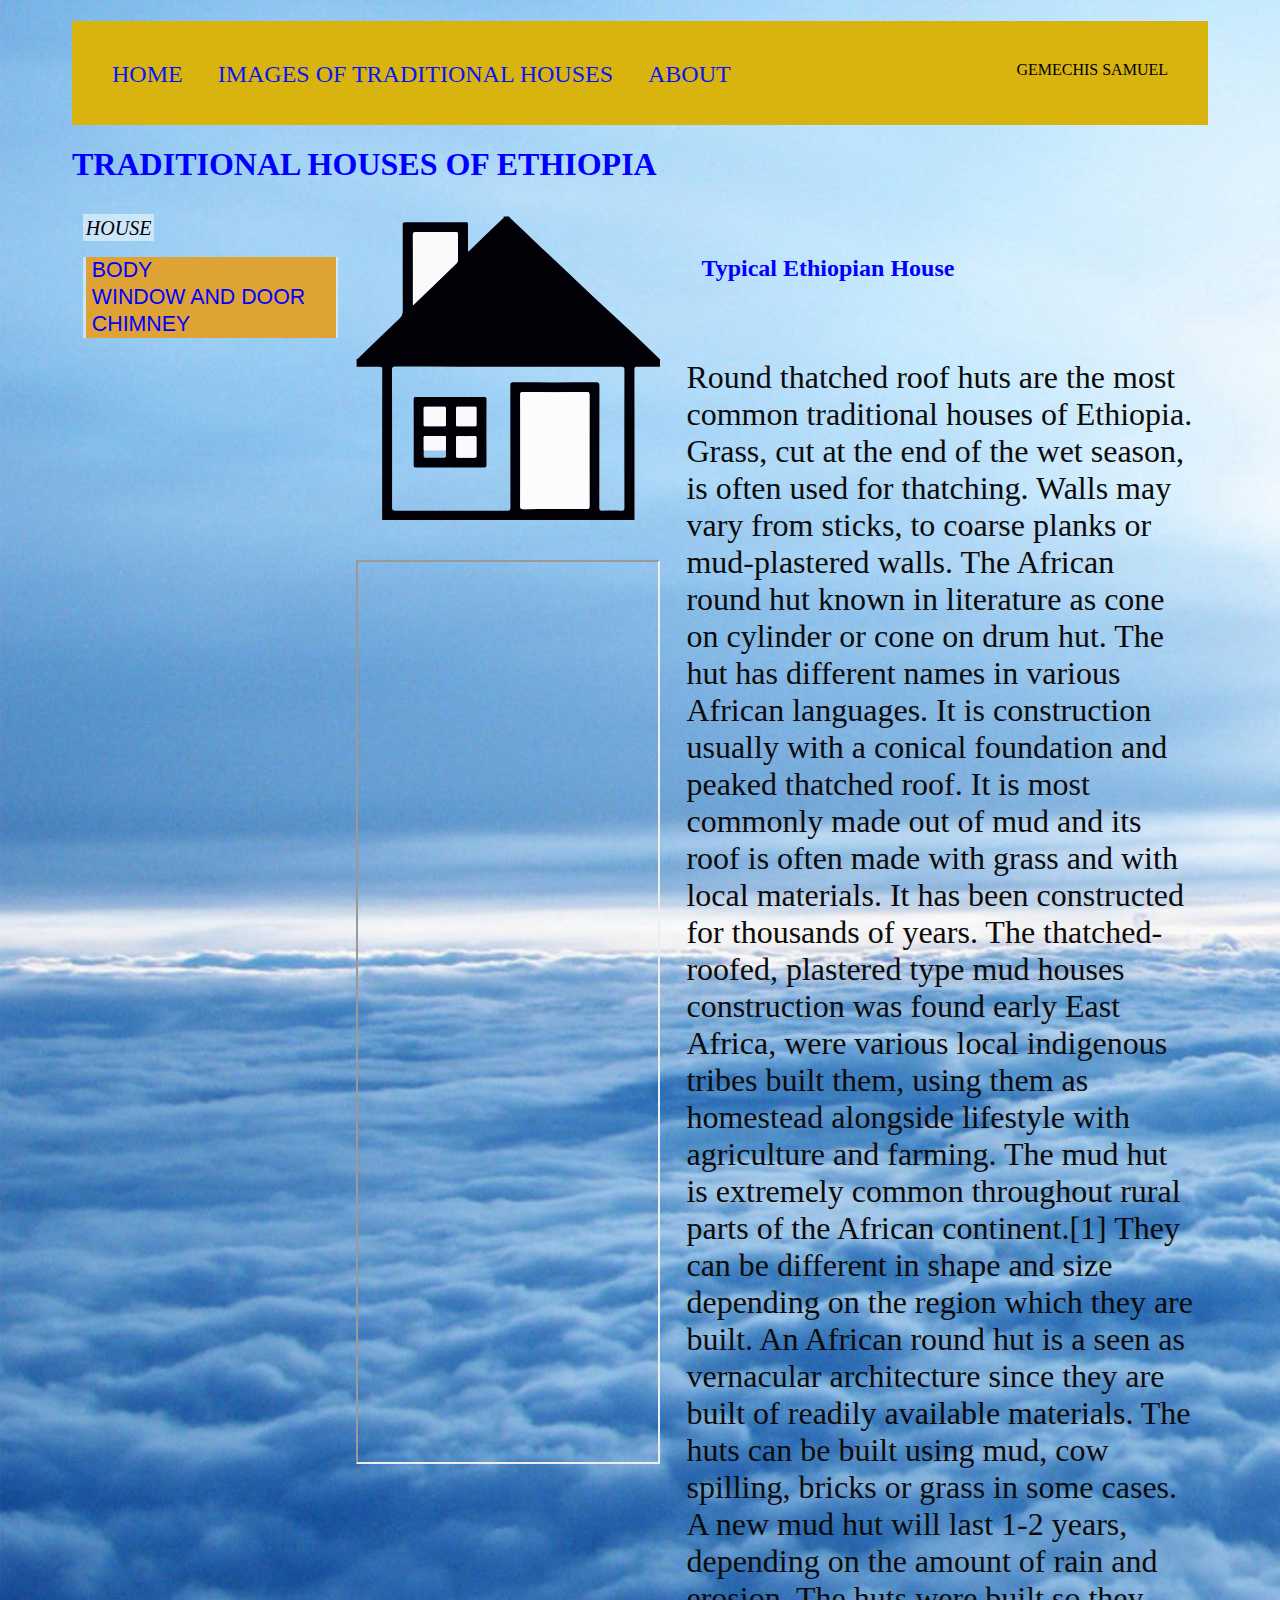
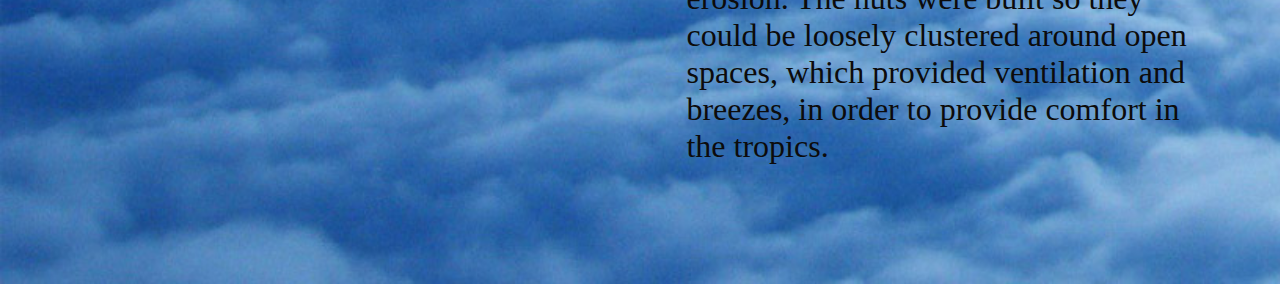
<file: index.html>
<!DOCTYPE html>
<html lang="en">
<head>
    <meta charset="UTF-8">
    <meta http-equiv="X-UA-Compatible" content="IE=edge">
    <meta name="viewport" content="width=device-width, initial-scale=1.0">
    <title>Home Page</title>
</head>
<link rel="stylesheet" href="style.css">




<body>
    <div class="container">
        <div class="nav-wrapper">
            <div class="left-side">
                <div class="nav-link-wrapper">
                    <a href="index.html">Home</a>
                </div>
            
                <div class="nav-link-wrapper">
                    <a href="Images.html">Images of Traditional Houses</a>
                </div>
                <div class="nav-link-wrapper">
                    <a href="about.html">About</a>
                </div>
            </div>
    <div class="right-side">
        <div class="brand">
            <div>GEMECHIS SAMUEL</div>
        </div>
    </div>
</div>
<H1>TRADITIONAL HOUSES OF ETHIOPIA</H1>


<div class="container-1">

    <div class="box-0" id=names>
        

        <a class="button" href="index.html">HOUSE</a><br><br>
        <a class="button" href="Body.html"><button id="Body">BODY</button></a><br>
        <a class="button" href="WindowDoor.html"><button id="WindowDoor">WINDOW AND DOOR</button></a><br>
        <a class="button" href="Chimney.html"><button id="Chimney">CHIMNEY</button></a><br>
        
        
        </div>
    
    <div class="box-1">
        <svg version="1.1" xmlns="http://www.w3.org/2000/svg" xmlns:xlink="http://www.w3.org/1999/xlink" x="0px" y="0px"
        viewBox="0 0 375 375" style="enable-background:new 0 0 375 375;" xml:space="preserve">
   <style type="text/css">
       .st0{fill:#010107;}
       .st1{fill:#FAFAFA;}
       .st2{fill:#FCFCFC;}
   </style>

               <a xLink:href="Body.html">
                <g id="Layer_1">
                    <path class="st0" d="M182.25,0.75c2.25,0,4.5,0,6.75,0c0.05,0.24,0.02,0.58,0.16,0.72c11.38,10.55,22.71,21.17,33.69,32.15
                        c4.48,4.48,9.27,8.64,13.88,12.99c13.26,12.5,26.51,25,39.74,37.53c13.27,12.56,26.55,25.12,40.03,37.47
                        c18.96,17.38,37.48,35.24,56.22,52.86c0.85,0.8,1.46,2.16,3.04,1.78c0,3.25,0,6.5,0,9.75c-9.62-0.01-19.24,0.05-28.86-0.07
                        c-2.42-0.03-3.48,0.37-3.47,3.2c0.1,61.97,0.09,123.94,0.1,185.92c-1.37,0.07-2.74,0.2-4.1,0.2c-100.9,0.01-201.8,0.01-302.69,0
                        c-1.49,0-2.98-0.15-4.47-0.24c0.01-61.98,0.01-123.95,0.09-185.93c0-2.39-0.55-3.21-3.09-3.16C19.74,186.09,10.25,186,0.75,186
                        c0-3.25,0-6.5,0-9.75c1.58,0.4,2.2-0.94,3.05-1.75c16.54-15.95,32.96-32.03,49.67-47.81c3.23-3.05,4.28-6.08,4.26-10.37
                        c-0.15-35.1-0.06-70.21-0.11-105.31c0-2.21,0.16-3.31,2.92-3.3c24.98,0.11,49.97,0.08,74.95,0c2.19-0.01,2.74,0.68,2.69,2.76
                        c-0.13,5.37-0.04,10.74-0.04,16.11c0,5.68,0,11.36,0,17.1c0.66-0.1,0.95-0.05,1.08-0.17c13.76-13.22,27.51-26.45,41.26-39.68
                        C181.38,2.97,182.45,2.23,182.25,0.75z M188.25,185.89c-46.5,0-92.99,0.05-139.49-0.09c-3.59-0.01-4.36,1.13-4.36,4.39
                        c0.1,56.37,0.16,112.74,0.07,169.11c-0.01,3.56,1.04,4.28,4.4,4.27c45.75-0.11,91.49-0.13,137.24,0.01
                        c3.75,0.01,4.42-1.11,4.41-4.61c-0.12-49.87-0.04-99.74-0.14-149.62c-0.01-3.15,0.48-4.18,3.98-4.16
                        c33.75,0.17,67.5,0.17,101.24,0.01c3.75-0.02,4.68,0.8,4.67,4.63c-0.15,49.87-0.08,99.74-0.16,149.62c0,2.87,0.37,4.23,3.75,4.12
                        c7.99-0.26,16-0.19,23.99-0.03c2.72,0.06,3.27-0.92,3.26-3.44c-0.07-56.75-0.09-113.49,0.02-170.24c0.01-3.38-0.93-4.06-4.16-4.05
                        C280.75,185.92,234.5,185.88,188.25,185.89z M202.58,289.5c0,22.62,0.07,45.25-0.08,67.87c-0.02,3.2,0.59,4.24,4.04,4.22
                        c25.87-0.16,51.75-0.15,77.62-0.01c3.11,0.02,3.91-0.79,3.91-3.89c-0.1-45.62-0.11-91.25,0-136.87c0.01-3.07-0.94-3.62-3.76-3.61
                        c-26,0.11-52,0.1-78,0.01c-2.83-0.01-3.83,0.54-3.81,3.66C202.65,243.75,202.58,266.63,202.58,289.5z M70.2,109.93
                        c0.89-0.58,1.12-0.67,1.28-0.83c17.46-16.85,34.9-33.71,52.39-50.53c1.59-1.53,1.98-3.25,1.97-5.34
                        c-0.06-9.99-0.16-19.98,0.04-29.96c0.06-2.9-0.81-3.54-3.56-3.52c-16.1,0.13-32.21,0.18-48.31,0c-3.22-0.03-3.89,0.96-3.88,3.97
                        c0.11,27.34,0.07,54.68,0.07,82.02C70.2,106.94,70.2,108.14,70.2,109.93z"/>
                </g>
                
            </a>
        
            <a xLink:href="WindowDoor.html">
            <g id="Layer_2">
                <path class="st0" d="M116.02,223.3c13.87,0,27.74,0.06,41.6-0.05c2.56-0.02,3.35,0.57,3.34,3.3c-0.11,26.73-0.11,53.47,0.01,80.21
                    c0.01,2.83-0.74,3.55-3.54,3.54c-27.73-0.11-55.47-0.11-83.2-0.02c-2.55,0.01-3.07-0.76-3.06-3.17
                    c0.08-26.98,0.07-53.97-0.02-80.95c-0.01-2.31,0.56-2.92,2.89-2.9C88.04,223.36,102.03,223.3,116.02,223.3z M97.37,271.51
                    c-3.74,0-7.48,0.12-11.21-0.05c-2.2-0.1-2.7,0.68-2.67,2.78c0.12,7.1,0.08,14.2-0.01,21.3c-0.02,1.8,0.29,2.74,2.41,2.71
                    c7.6-0.1,15.2-0.09,22.79,0.01c1.9,0.03,2.29-0.72,2.28-2.42c-0.07-7.35-0.08-14.7,0-22.05c0.02-1.83-0.62-2.37-2.39-2.32
                    C104.85,271.58,101.11,271.51,97.37,271.51z M123.44,284.62c0,3.74,0.08,7.48-0.04,11.21c-0.06,1.78,0.51,2.43,2.31,2.41
                    c6.85-0.07,13.7-0.08,20.55,0c1.79,0.02,2.38-0.55,2.36-2.35c-0.08-7.35-0.08-14.7,0-22.04c0.02-1.74-0.46-2.4-2.31-2.38
                    c-6.85,0.1-13.7,0.12-20.55,0c-2.18-0.04-2.42,0.92-2.37,2.7C123.5,277.65,123.43,281.14,123.44,284.62z M97.5,235.21
                    c-3.87,0-7.75,0.04-11.62-0.02c-1.43-0.02-2.41,0.13-2.39,1.93c0.06,6.75,0.06,13.5,0.02,20.24c-0.01,1.63,0.62,2.14,2.22,2.13
                    c7.62-0.07,15.25-0.09,22.87-0.01c1.79,0.02,2.4-0.53,2.38-2.33c-0.08-6.5-0.12-13,0.01-19.49c0.04-2.09-0.76-2.54-2.61-2.49
                    C104.74,235.27,101.12,235.2,97.5,235.21z M135.95,259.44c3.5,0,7-0.08,10.5,0.04c1.66,0.05,2.19-0.53,2.17-2.14
                    c-0.06-6.75-0.06-13.5-0.01-20.25c0.01-1.48-0.54-1.92-1.99-1.91c-7,0.05-14,0.02-21-0.02c-1.52-0.01-2.24,0.44-2.22,2.14
                    c0.07,6.62,0.07,13.25,0,19.87c-0.02,1.82,0.64,2.38,2.43,2.31C129.2,259.36,132.57,259.45,135.95,259.44z"/>
                <path class="st1" d="M135.95,259.45c-3.37,0-6.75-0.09-10.12,0.04c-1.79,0.07-2.45-0.49-2.43-2.31c0.07-6.62,0.08-13.25,0-19.87
                    c-0.02-1.69,0.69-2.15,2.22-2.14c7,0.04,14,0.07,21,0.02c1.45-0.01,2,0.43,1.99,1.91c-0.05,6.75-0.05,13.5,0.01,20.25
                    c0.01,1.61-0.51,2.19-2.17,2.14C142.95,259.36,139.45,259.44,135.95,259.45z"/>
                <path class="st1" d="M97.5,235.21c3.62,0,7.25,0.07,10.87-0.03c1.86-0.05,2.65,0.4,2.61,2.49c-0.13,6.5-0.09,13-0.01,19.49
                    c0.02,1.8-0.59,2.35-2.38,2.33c-7.62-0.08-15.24-0.06-22.87,0.01c-1.6,0.01-2.23-0.5-2.22-2.13c0.04-6.75,0.04-13.5-0.02-20.24
                    c-0.02-1.8,0.96-1.96,2.39-1.93C89.75,235.25,93.62,235.21,97.5,235.21z"/>
                <path class="st1" d="M123.43,284.62c0-3.49,0.07-6.98-0.03-10.46c-0.05-1.77,0.19-2.74,2.37-2.7c6.85,0.13,13.7,0.1,20.55,0
                    c1.85-0.03,2.33,0.64,2.31,2.38c-0.07,7.35-0.08,14.7,0,22.04c0.02,1.8-0.58,2.37-2.36,2.35c-6.85-0.08-13.7-0.07-20.55,0
                    c-1.8,0.02-2.37-0.63-2.31-2.41C123.52,292.1,123.44,288.36,123.43,284.62z"/>
                <path class="st1" d="M97.37,271.49c3.74,0,7.48,0.05,11.21-0.02c1.76-0.03,2.41,0.33,2.39,1.55c-0.08,4.92-0.07,9.84,0,14.76
                    c0.02,1.14-0.37,1.64-2.28,1.62c-7.6-0.07-15.2-0.07-22.79-0.01c-2.12,0.02-2.43-0.61-2.41-1.82c0.08-4.75,0.13-9.51,0.01-14.26
                    c-0.04-1.41,0.47-1.93,2.67-1.86C89.89,271.57,93.64,271.49,97.37,271.49z"/>
                <path class="st2" d="M202.58,289.5c0-22.87,0.07-45.75-0.08-68.62c-0.02-3.12,0.98-3.67,3.81-3.66c26,0.1,52,0.1,78-0.01
                    c2.82-0.01,3.77,0.53,3.76,3.61c-0.11,45.62-0.1,91.25,0,136.87c0.01,3.09-0.8,3.9-3.91,3.89c-25.87-0.13-51.75-0.15-77.62,0.01
                    c-3.45,0.02-4.06-1.02-4.04-4.22C202.65,334.75,202.58,312.12,202.58,289.5z"/>
            </g>
            </a>
            
            <a xLink:href="Chimney.html">
            <g id="Layer_3">
                <path class="st1" d="M70.2,109.93c0-1.79,0-2.99,0-4.19c0-27.34,0.04-54.68-0.07-82.02c-0.01-3.01,0.65-4,3.88-3.97
                    c16.1,0.17,32.21,0.13,48.31,0c2.74-0.02,3.62,0.62,3.56,3.52c-0.2,9.98-0.1,19.97-0.04,29.96c0.01,2.08-0.38,3.81-1.97,5.34
                    c-17.49,16.82-34.93,33.68-52.39,50.53C71.32,109.25,71.1,109.35,70.2,109.93z"/>
            </g>
            </a>
        
        
        </svg><br><br><br>
        <iframe src="https://www.ehow.com/how_8372810_make-african-hut-project.html" height="900px">How to Make Model of African Hut</iframe>
</div>

<div class="box-2">
    <h2 style="padding: 30px;">Typical Ethiopian House</h2>
    <p class="text-paragraph">
    
    
    </p>
    </p>
    <p class="text-paragraph" style="font-family: 'Times New Roman', Times, serif;font-size: xx-large;padding: 15px;">
        Round thatched roof huts are the most common traditional houses of Ethiopia. Grass, cut at the end of the wet season, is often used for thatching. Walls may vary from sticks, to coarse planks or mud-plastered walls.
        The African round hut known in literature as cone on cylinder or cone on drum hut. The hut has different names in various African languages. It is construction usually with a conical foundation and peaked thatched roof. It is most commonly made out of mud and its roof is often made with grass and with local materials. It has been constructed for thousands of years. The thatched-roofed, plastered type mud houses construction was found early East Africa, were various local indigenous tribes built them, using them as homestead alongside lifestyle with agriculture and farming. The mud hut is extremely common throughout rural parts of the African continent.[1] They can be different in shape and size depending on the region which they are built.
        An African round hut is a seen as vernacular architecture since they are built of readily available materials. The huts can be built using mud, cow spilling, bricks or grass in some cases. A new mud hut will last 1-2 years, depending on the amount of rain and erosion. The huts were built so they could be loosely clustered around open spaces, which provided ventilation and breezes, in order to provide comfort in the tropics.
    </p>
       </div>
    
    </div>
    
    <script>
                const BodyButton = document.querySelector('#Body');
                const WindowDoorButton = document.querySelector('#WindowDoor');
                const ChimneyButton = document.querySelector('#Chimney');

                const Body = document.querySelector('.Body');
                const WindowDoor = document.querySelector('.WindowDoor');
                const Chimney = document.querySelector('.Chimney');

                BodyButton.addEventListener('click', e =>{ Body.classList.toggle('removed');});
                WindowDoorButton.addEventListener('click', e =>{ WindowDoor.classList.toggle('removed');});
                ChimneyButton.addEventListener('click', e =>{ Chimney.classList.toggle('removed');});


    </script>





</body>
</html>
</file>
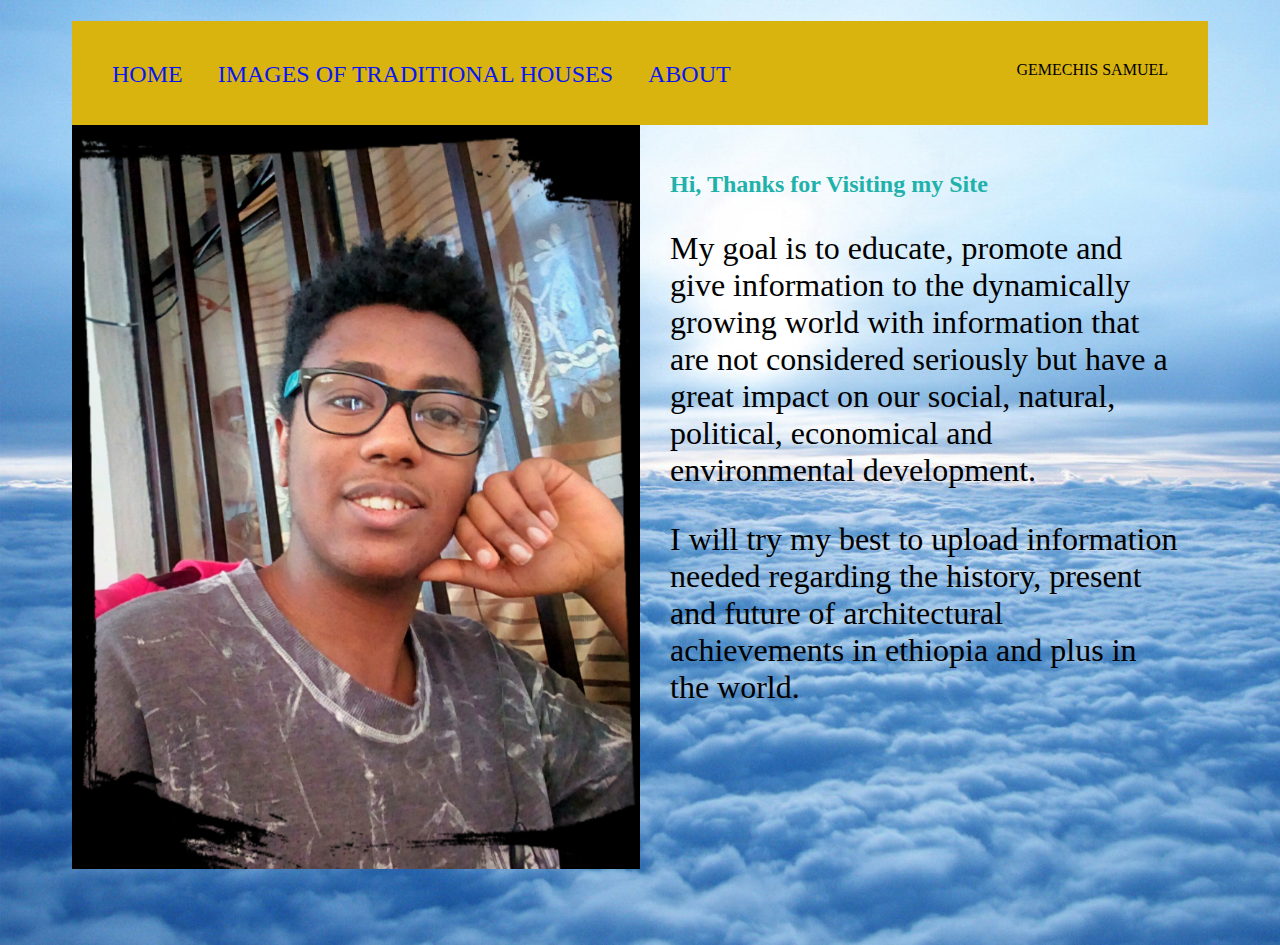
<file: about.html>
<!DOCTYPE html>
<html lang="en">
<head>
    <meta charset="UTF-8">
    <meta http-equiv="X-UA-Compatible" content="IE=edge">
    <meta name="viewport" content="width=device-width, initial-scale=1.0">
    <title>Author</title>
</head>
<link rel="stylesheet" href="style.css">


<body>

    <div class="container">
        <div class="nav-wrapper">
            <div class="left-side">
                <div class="nav-link-wrapper">
                    <a href="index.html">Home</a>
                </div>
            
                <div class="nav-link-wrapper">
                    <a href="Images.html">Images of Traditional Houses</a>
                </div>
                <div class="nav-link-wrapper">
                    <a href="about.html">About</a>
                </div>
            </div>
    <div class="right-side">
        <div class="brand">
            <div>GEMECHIS SAMUEL</div>
        </div>
    </div>
</div>
<div class="content-wrapper">
    <div class="two-column-wrapper">
        <div class="profile-image-wrapper">
        <img src="Profile.jpg">
        </div>
        <div class="profile-content-wrapper">
            <h1>Hi, Thanks for Visiting my Site </h1>
            <p style="font-family: 'Times New Roman', Times, serif;font-size: xx-large;">My goal is to educate, promote and give information to the dynamically growing world with information that are not considered seriously but have a great impact on our social, natural, political, economical and environmental development.  </p>
            <p style="font-family: 'Times New Roman', Times, serif;font-size: xx-large;">I will try my best to upload information needed regarding the history, present and future of architectural achievements in ethiopia and plus in the world.  </p>
        </div>
    </div>
</div>


    
</body>
</html>
</file>
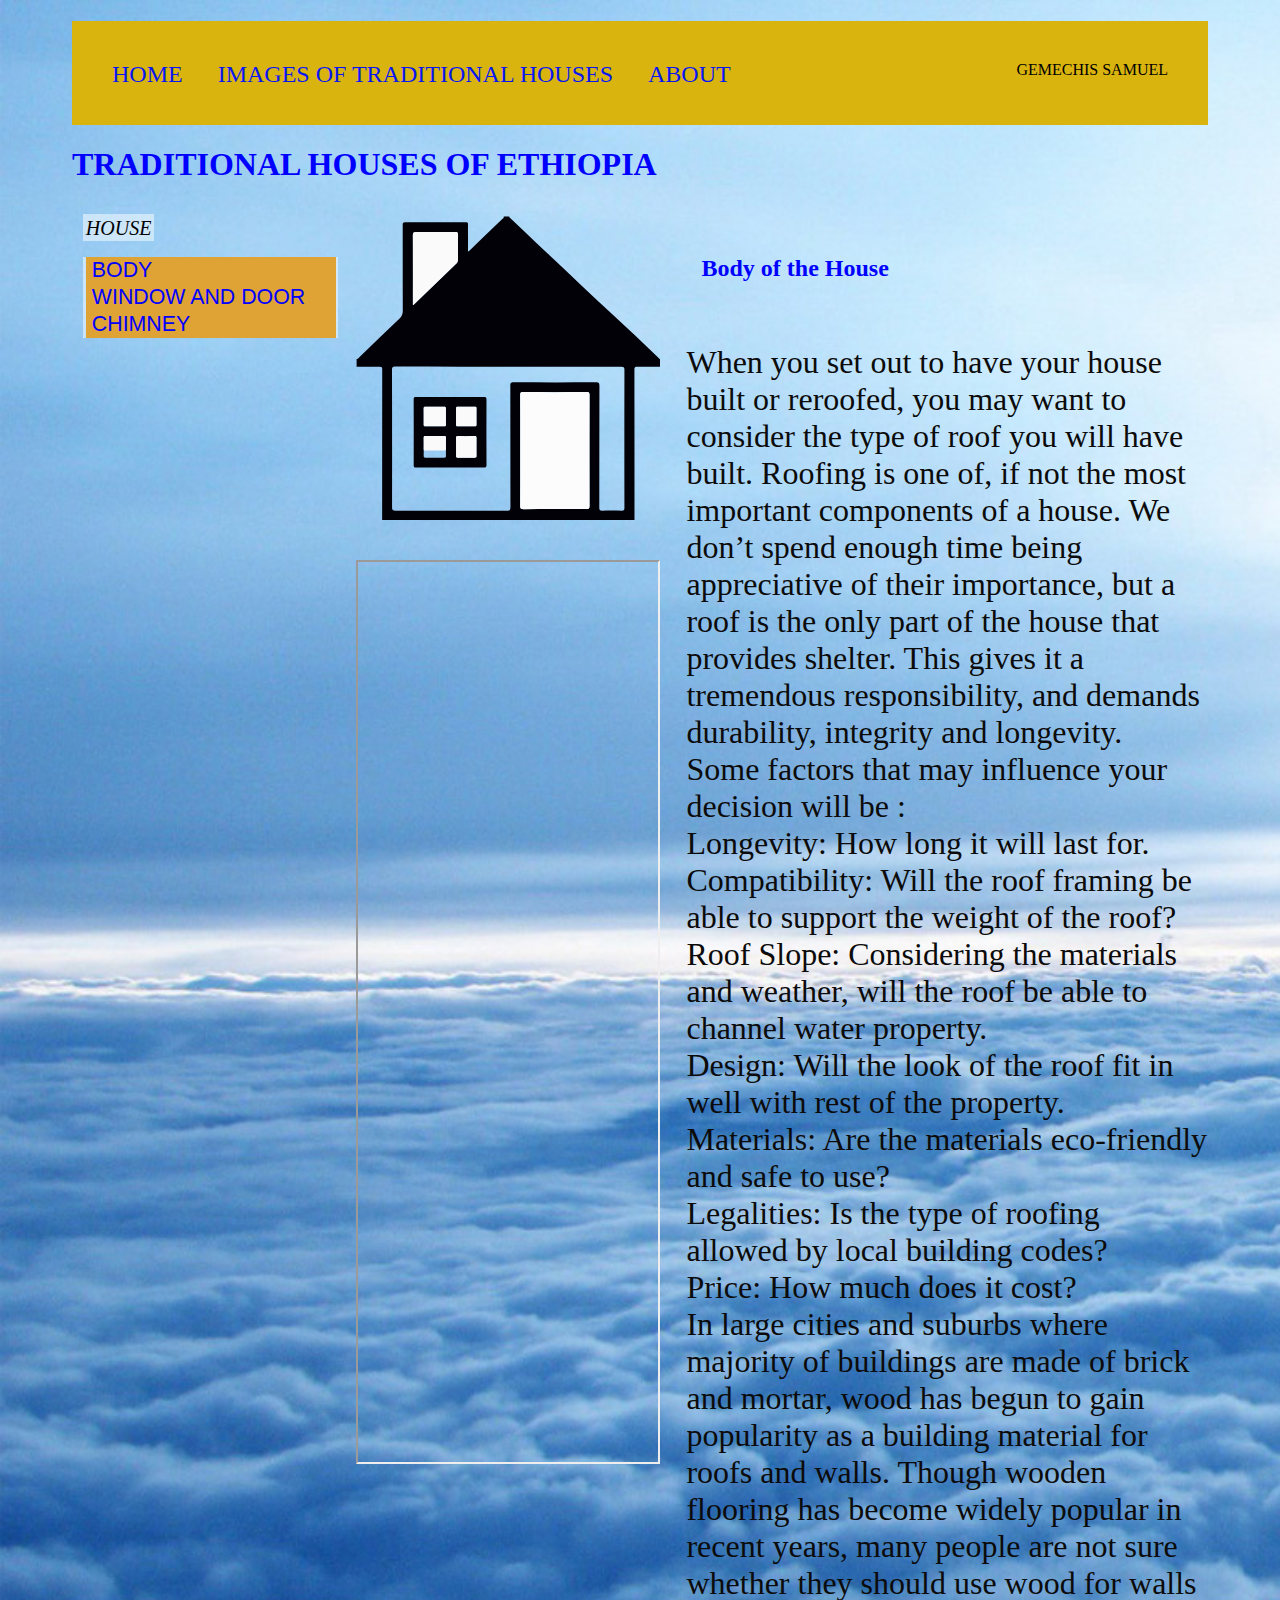
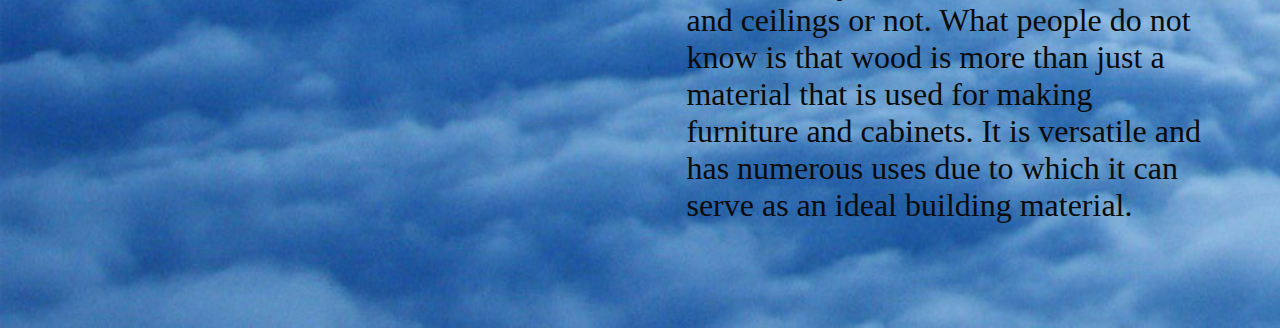
<file: Body.html>
<!DOCTYPE html>
<html lang="en">
<head>
    <meta charset="UTF-8">
    <meta http-equiv="X-UA-Compatible" content="IE=edge">
    <meta name="viewport" content="width=device-width, initial-scale=1.0">
    <title>Home Page</title>
</head>
<link rel="stylesheet" href="style.css">




<body>
    <div class="container">
        <div class="nav-wrapper">
            <div class="left-side">
                <div class="nav-link-wrapper">
                    <a href="index.html">Home</a>
                </div>
            
                <div class="nav-link-wrapper">
                    <a href="Images.html">Images of Traditional Houses</a>
                </div>
                <div class="nav-link-wrapper">
                    <a href="about.html">About</a>
                </div>
            </div>
    <div class="right-side">
        <div class="brand">
            <div>GEMECHIS SAMUEL</div>
        </div>
    </div>
</div>
<H1>TRADITIONAL HOUSES OF ETHIOPIA</H1>


<div class="container-1">

    <div class="box-0" id=names>
        

        <a class="button" href="index.html">HOUSE</a><br><br>
        <a class="button" href="Body.html"><button id="Body">BODY</button></a><br>
        <a class="button" href="WindowDoor.html"><button id="WindowDoor">WINDOW AND DOOR</button></a><br>
        <a class="button" href="Chimney.html"><button id="Chimney">CHIMNEY</button></a><br>
        
        
        </div>
    
    <div class="box-1">
        <svg version="1.1" xmlns="http://www.w3.org/2000/svg" xmlns:xlink="http://www.w3.org/1999/xlink" x="0px" y="0px"
        viewBox="0 0 375 375" style="enable-background:new 0 0 375 375;" xml:space="preserve">
   <style type="text/css">
       .st0{fill:#010107;}
       .st1{fill:#FAFAFA;}
       .st2{fill:#FCFCFC;}
   </style>

               <a xLink:href="Body.html">
                <g id="Layer_1">
                    <path class="st0" d="M182.25,0.75c2.25,0,4.5,0,6.75,0c0.05,0.24,0.02,0.58,0.16,0.72c11.38,10.55,22.71,21.17,33.69,32.15
                        c4.48,4.48,9.27,8.64,13.88,12.99c13.26,12.5,26.51,25,39.74,37.53c13.27,12.56,26.55,25.12,40.03,37.47
                        c18.96,17.38,37.48,35.24,56.22,52.86c0.85,0.8,1.46,2.16,3.04,1.78c0,3.25,0,6.5,0,9.75c-9.62-0.01-19.24,0.05-28.86-0.07
                        c-2.42-0.03-3.48,0.37-3.47,3.2c0.1,61.97,0.09,123.94,0.1,185.92c-1.37,0.07-2.74,0.2-4.1,0.2c-100.9,0.01-201.8,0.01-302.69,0
                        c-1.49,0-2.98-0.15-4.47-0.24c0.01-61.98,0.01-123.95,0.09-185.93c0-2.39-0.55-3.21-3.09-3.16C19.74,186.09,10.25,186,0.75,186
                        c0-3.25,0-6.5,0-9.75c1.58,0.4,2.2-0.94,3.05-1.75c16.54-15.95,32.96-32.03,49.67-47.81c3.23-3.05,4.28-6.08,4.26-10.37
                        c-0.15-35.1-0.06-70.21-0.11-105.31c0-2.21,0.16-3.31,2.92-3.3c24.98,0.11,49.97,0.08,74.95,0c2.19-0.01,2.74,0.68,2.69,2.76
                        c-0.13,5.37-0.04,10.74-0.04,16.11c0,5.68,0,11.36,0,17.1c0.66-0.1,0.95-0.05,1.08-0.17c13.76-13.22,27.51-26.45,41.26-39.68
                        C181.38,2.97,182.45,2.23,182.25,0.75z M188.25,185.89c-46.5,0-92.99,0.05-139.49-0.09c-3.59-0.01-4.36,1.13-4.36,4.39
                        c0.1,56.37,0.16,112.74,0.07,169.11c-0.01,3.56,1.04,4.28,4.4,4.27c45.75-0.11,91.49-0.13,137.24,0.01
                        c3.75,0.01,4.42-1.11,4.41-4.61c-0.12-49.87-0.04-99.74-0.14-149.62c-0.01-3.15,0.48-4.18,3.98-4.16
                        c33.75,0.17,67.5,0.17,101.24,0.01c3.75-0.02,4.68,0.8,4.67,4.63c-0.15,49.87-0.08,99.74-0.16,149.62c0,2.87,0.37,4.23,3.75,4.12
                        c7.99-0.26,16-0.19,23.99-0.03c2.72,0.06,3.27-0.92,3.26-3.44c-0.07-56.75-0.09-113.49,0.02-170.24c0.01-3.38-0.93-4.06-4.16-4.05
                        C280.75,185.92,234.5,185.88,188.25,185.89z M202.58,289.5c0,22.62,0.07,45.25-0.08,67.87c-0.02,3.2,0.59,4.24,4.04,4.22
                        c25.87-0.16,51.75-0.15,77.62-0.01c3.11,0.02,3.91-0.79,3.91-3.89c-0.1-45.62-0.11-91.25,0-136.87c0.01-3.07-0.94-3.62-3.76-3.61
                        c-26,0.11-52,0.1-78,0.01c-2.83-0.01-3.83,0.54-3.81,3.66C202.65,243.75,202.58,266.63,202.58,289.5z M70.2,109.93
                        c0.89-0.58,1.12-0.67,1.28-0.83c17.46-16.85,34.9-33.71,52.39-50.53c1.59-1.53,1.98-3.25,1.97-5.34
                        c-0.06-9.99-0.16-19.98,0.04-29.96c0.06-2.9-0.81-3.54-3.56-3.52c-16.1,0.13-32.21,0.18-48.31,0c-3.22-0.03-3.89,0.96-3.88,3.97
                        c0.11,27.34,0.07,54.68,0.07,82.02C70.2,106.94,70.2,108.14,70.2,109.93z"/>
                </g>
                
            </a>
        
            <a xLink:href="WindowDoor.html">
            <g id="Layer_2">
                <path class="st0" d="M116.02,223.3c13.87,0,27.74,0.06,41.6-0.05c2.56-0.02,3.35,0.57,3.34,3.3c-0.11,26.73-0.11,53.47,0.01,80.21
                    c0.01,2.83-0.74,3.55-3.54,3.54c-27.73-0.11-55.47-0.11-83.2-0.02c-2.55,0.01-3.07-0.76-3.06-3.17
                    c0.08-26.98,0.07-53.97-0.02-80.95c-0.01-2.31,0.56-2.92,2.89-2.9C88.04,223.36,102.03,223.3,116.02,223.3z M97.37,271.51
                    c-3.74,0-7.48,0.12-11.21-0.05c-2.2-0.1-2.7,0.68-2.67,2.78c0.12,7.1,0.08,14.2-0.01,21.3c-0.02,1.8,0.29,2.74,2.41,2.71
                    c7.6-0.1,15.2-0.09,22.79,0.01c1.9,0.03,2.29-0.72,2.28-2.42c-0.07-7.35-0.08-14.7,0-22.05c0.02-1.83-0.62-2.37-2.39-2.32
                    C104.85,271.58,101.11,271.51,97.37,271.51z M123.44,284.62c0,3.74,0.08,7.48-0.04,11.21c-0.06,1.78,0.51,2.43,2.31,2.41
                    c6.85-0.07,13.7-0.08,20.55,0c1.79,0.02,2.38-0.55,2.36-2.35c-0.08-7.35-0.08-14.7,0-22.04c0.02-1.74-0.46-2.4-2.31-2.38
                    c-6.85,0.1-13.7,0.12-20.55,0c-2.18-0.04-2.42,0.92-2.37,2.7C123.5,277.65,123.43,281.14,123.44,284.62z M97.5,235.21
                    c-3.87,0-7.75,0.04-11.62-0.02c-1.43-0.02-2.41,0.13-2.39,1.93c0.06,6.75,0.06,13.5,0.02,20.24c-0.01,1.63,0.62,2.14,2.22,2.13
                    c7.62-0.07,15.25-0.09,22.87-0.01c1.79,0.02,2.4-0.53,2.38-2.33c-0.08-6.5-0.12-13,0.01-19.49c0.04-2.09-0.76-2.54-2.61-2.49
                    C104.74,235.27,101.12,235.2,97.5,235.21z M135.95,259.44c3.5,0,7-0.08,10.5,0.04c1.66,0.05,2.19-0.53,2.17-2.14
                    c-0.06-6.75-0.06-13.5-0.01-20.25c0.01-1.48-0.54-1.92-1.99-1.91c-7,0.05-14,0.02-21-0.02c-1.52-0.01-2.24,0.44-2.22,2.14
                    c0.07,6.62,0.07,13.25,0,19.87c-0.02,1.82,0.64,2.38,2.43,2.31C129.2,259.36,132.57,259.45,135.95,259.44z"/>
                <path class="st1" d="M135.95,259.45c-3.37,0-6.75-0.09-10.12,0.04c-1.79,0.07-2.45-0.49-2.43-2.31c0.07-6.62,0.08-13.25,0-19.87
                    c-0.02-1.69,0.69-2.15,2.22-2.14c7,0.04,14,0.07,21,0.02c1.45-0.01,2,0.43,1.99,1.91c-0.05,6.75-0.05,13.5,0.01,20.25
                    c0.01,1.61-0.51,2.19-2.17,2.14C142.95,259.36,139.45,259.44,135.95,259.45z"/>
                <path class="st1" d="M97.5,235.21c3.62,0,7.25,0.07,10.87-0.03c1.86-0.05,2.65,0.4,2.61,2.49c-0.13,6.5-0.09,13-0.01,19.49
                    c0.02,1.8-0.59,2.35-2.38,2.33c-7.62-0.08-15.24-0.06-22.87,0.01c-1.6,0.01-2.23-0.5-2.22-2.13c0.04-6.75,0.04-13.5-0.02-20.24
                    c-0.02-1.8,0.96-1.96,2.39-1.93C89.75,235.25,93.62,235.21,97.5,235.21z"/>
                <path class="st1" d="M123.43,284.62c0-3.49,0.07-6.98-0.03-10.46c-0.05-1.77,0.19-2.74,2.37-2.7c6.85,0.13,13.7,0.1,20.55,0
                    c1.85-0.03,2.33,0.64,2.31,2.38c-0.07,7.35-0.08,14.7,0,22.04c0.02,1.8-0.58,2.37-2.36,2.35c-6.85-0.08-13.7-0.07-20.55,0
                    c-1.8,0.02-2.37-0.63-2.31-2.41C123.52,292.1,123.44,288.36,123.43,284.62z"/>
                <path class="st1" d="M97.37,271.49c3.74,0,7.48,0.05,11.21-0.02c1.76-0.03,2.41,0.33,2.39,1.55c-0.08,4.92-0.07,9.84,0,14.76
                    c0.02,1.14-0.37,1.64-2.28,1.62c-7.6-0.07-15.2-0.07-22.79-0.01c-2.12,0.02-2.43-0.61-2.41-1.82c0.08-4.75,0.13-9.51,0.01-14.26
                    c-0.04-1.41,0.47-1.93,2.67-1.86C89.89,271.57,93.64,271.49,97.37,271.49z"/>
                <path class="st2" d="M202.58,289.5c0-22.87,0.07-45.75-0.08-68.62c-0.02-3.12,0.98-3.67,3.81-3.66c26,0.1,52,0.1,78-0.01
                    c2.82-0.01,3.77,0.53,3.76,3.61c-0.11,45.62-0.1,91.25,0,136.87c0.01,3.09-0.8,3.9-3.91,3.89c-25.87-0.13-51.75-0.15-77.62,0.01
                    c-3.45,0.02-4.06-1.02-4.04-4.22C202.65,334.75,202.58,312.12,202.58,289.5z"/>
            </g>
            </a>
            
            <a xLink:href="Chimney.html">
            <g id="Layer_3">
                <path class="st1" d="M70.2,109.93c0-1.79,0-2.99,0-4.19c0-27.34,0.04-54.68-0.07-82.02c-0.01-3.01,0.65-4,3.88-3.97
                    c16.1,0.17,32.21,0.13,48.31,0c2.74-0.02,3.62,0.62,3.56,3.52c-0.2,9.98-0.1,19.97-0.04,29.96c0.01,2.08-0.38,3.81-1.97,5.34
                    c-17.49,16.82-34.93,33.68-52.39,50.53C71.32,109.25,71.1,109.35,70.2,109.93z"/>
            </g>
            </a>
        
        
        </svg><br><br><br>
        <iframe src="https://www.ehow.com/how_8372810_make-african-hut-project.html" height="900px">How to Make Model of African Hut</iframe>
</div>

<div class="box-2">
    <h2 style="padding:30px;">Body of the House</h2>
    <p class="text-paragraph">
    
    
    </p>
    </p>
    <p class="text-paragraph" style="font-family: 'Times New Roman', Times, serif;font-size: xx-large;padding-left: 15px;">
        When you set out to have your house built or reroofed, you may want to consider the type of roof you will have built. Roofing is one of, if not the most important components of a house. We don’t spend enough time being appreciative of their importance, but a roof is the only part of the house that provides shelter. This gives it a tremendous responsibility, and demands durability, integrity and longevity.
<br>
        Some factors that may influence your decision will be :
        <br>
        Longevity: How long it will last for.<br>
        Compatibility: Will the roof framing be able to support the weight of the roof?<br>
        Roof Slope: Considering the materials and weather, will the roof be able to channel water property.<br>
        Design: Will the look of the roof fit in well with rest of the property.<br>
        Materials: Are the materials eco-friendly and safe to use?<br>
        Legalities: Is the type of roofing allowed by local building codes?<br>
        Price: How much does it cost?<br>
        In large cities and suburbs where majority of buildings are made of brick and mortar, wood has begun to gain popularity as a building material for roofs and walls. Though wooden flooring has become widely popular in recent years, many people are not sure whether they should use wood for walls and ceilings or not.

        What people do not know is that wood is more than just a material that is used for making furniture and cabinets. It is versatile and has numerous uses due to which it can serve as an ideal building material. 
        </div>
    
    </div>
</file>
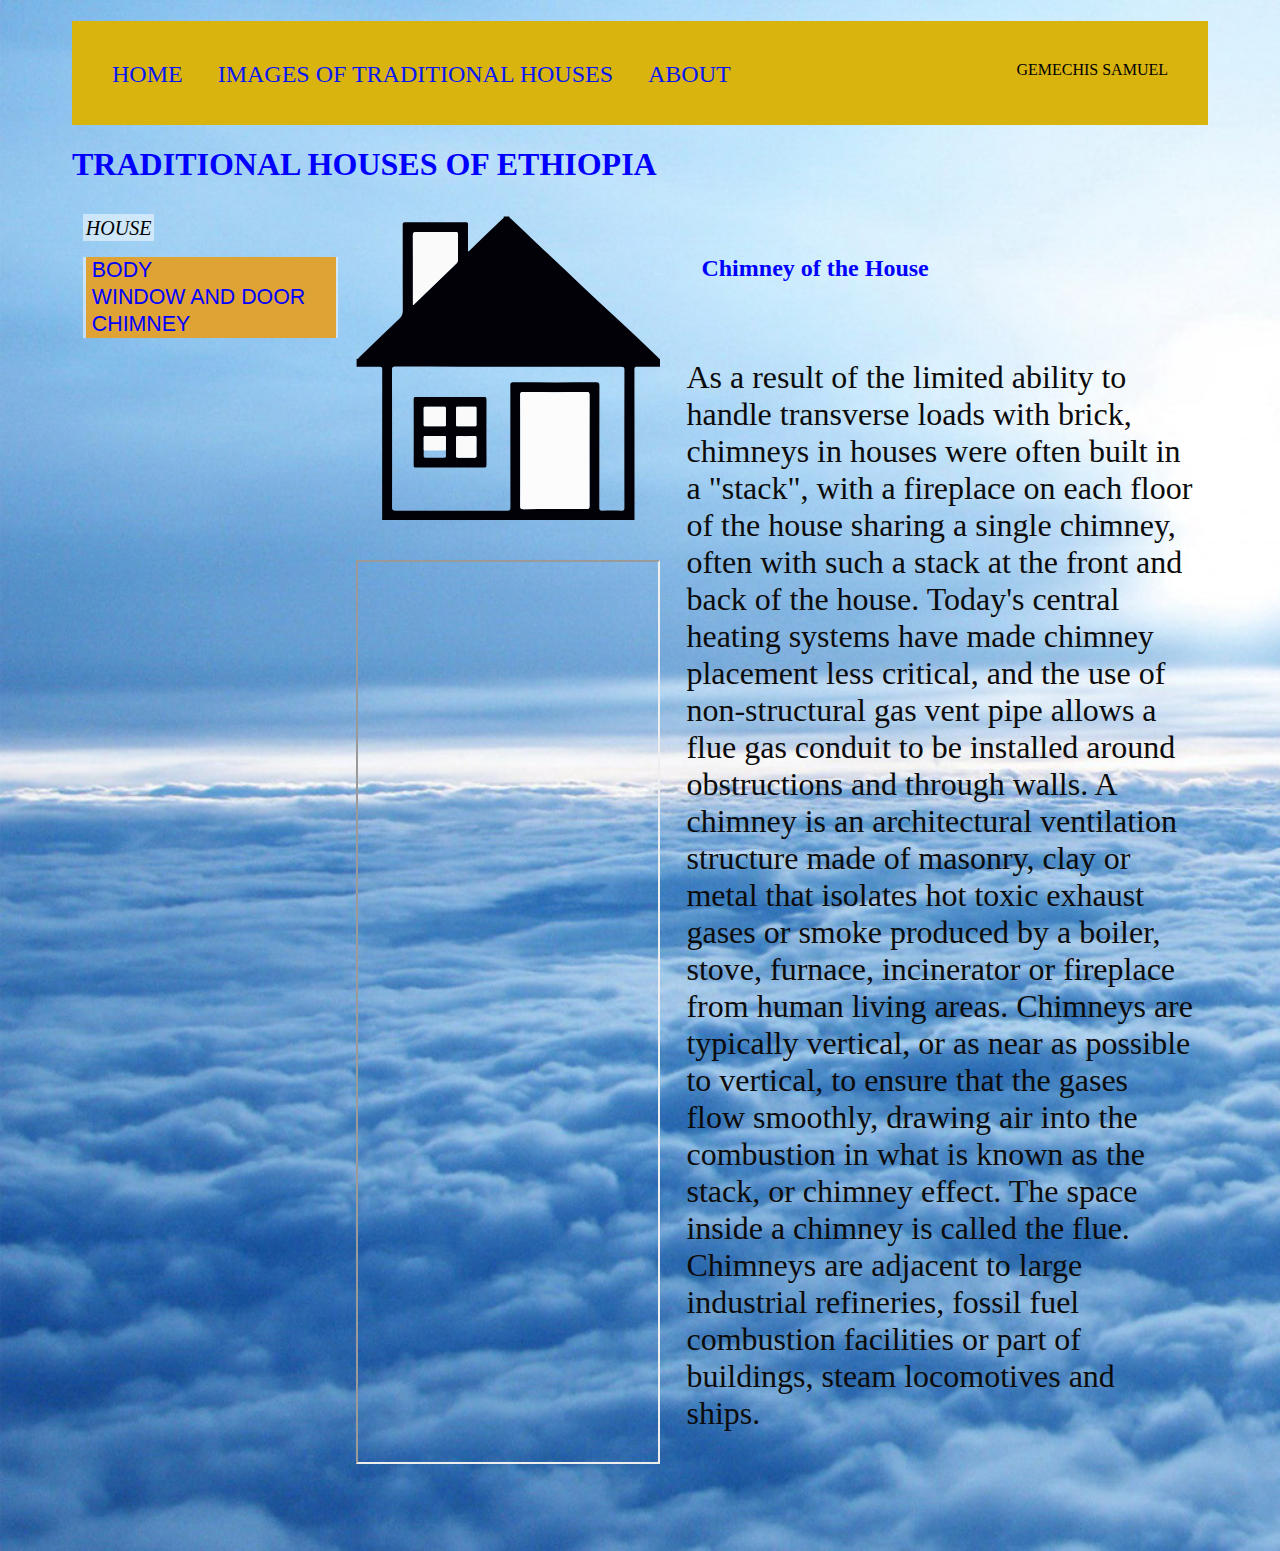
<file: Chimney.html>
<!DOCTYPE html>
<html lang="en">
<head>
    <meta charset="UTF-8">
    <meta http-equiv="X-UA-Compatible" content="IE=edge">
    <meta name="viewport" content="width=device-width, initial-scale=1.0">
    <title>Home Page</title>
</head>
<link rel="stylesheet" href="style.css">




<body>
    <div class="container">
        <div class="nav-wrapper">
            <div class="left-side">
                <div class="nav-link-wrapper">
                    <a href="index.html">Home</a>
                </div>
            
                <div class="nav-link-wrapper">
                    <a href="Images.html">Images of Traditional Houses</a>
                </div>
                <div class="nav-link-wrapper">
                    <a href="about.html">About</a>
                </div>
            </div>
    <div class="right-side">
        <div class="brand">
            <div>GEMECHIS SAMUEL</div>
        </div>
    </div>
</div>
<H1>TRADITIONAL HOUSES OF ETHIOPIA</H1>


<div class="container-1">

    <div class="box-0" id=names>
        

        <a class="button" href="index.html">HOUSE</a><br><br>
        <a class="button" href="Body.html"><button id="Body">BODY</button></a><br>
        <a class="button" href="WindowDoor.html"><button id="WindowDoor">WINDOW AND DOOR</button></a><br>
        <a class="button" href="Chimney.html"><button id="Chimney">CHIMNEY</button></a><br>
        
        
        </div>
    
    <div class="box-1">
        <svg version="1.1" xmlns="http://www.w3.org/2000/svg" xmlns:xlink="http://www.w3.org/1999/xlink" x="0px" y="0px"
        viewBox="0 0 375 375" style="enable-background:new 0 0 375 375;" xml:space="preserve">
   <style type="text/css">
       .st0{fill:#010107;}
       .st1{fill:#FAFAFA;}
       .st2{fill:#FCFCFC;}
   </style>

               <a xLink:href="Body.html">
                <g id="Layer_1">
                    <path class="st0" d="M182.25,0.75c2.25,0,4.5,0,6.75,0c0.05,0.24,0.02,0.58,0.16,0.72c11.38,10.55,22.71,21.17,33.69,32.15
                        c4.48,4.48,9.27,8.64,13.88,12.99c13.26,12.5,26.51,25,39.74,37.53c13.27,12.56,26.55,25.12,40.03,37.47
                        c18.96,17.38,37.48,35.24,56.22,52.86c0.85,0.8,1.46,2.16,3.04,1.78c0,3.25,0,6.5,0,9.75c-9.62-0.01-19.24,0.05-28.86-0.07
                        c-2.42-0.03-3.48,0.37-3.47,3.2c0.1,61.97,0.09,123.94,0.1,185.92c-1.37,0.07-2.74,0.2-4.1,0.2c-100.9,0.01-201.8,0.01-302.69,0
                        c-1.49,0-2.98-0.15-4.47-0.24c0.01-61.98,0.01-123.95,0.09-185.93c0-2.39-0.55-3.21-3.09-3.16C19.74,186.09,10.25,186,0.75,186
                        c0-3.25,0-6.5,0-9.75c1.58,0.4,2.2-0.94,3.05-1.75c16.54-15.95,32.96-32.03,49.67-47.81c3.23-3.05,4.28-6.08,4.26-10.37
                        c-0.15-35.1-0.06-70.21-0.11-105.31c0-2.21,0.16-3.31,2.92-3.3c24.98,0.11,49.97,0.08,74.95,0c2.19-0.01,2.74,0.68,2.69,2.76
                        c-0.13,5.37-0.04,10.74-0.04,16.11c0,5.68,0,11.36,0,17.1c0.66-0.1,0.95-0.05,1.08-0.17c13.76-13.22,27.51-26.45,41.26-39.68
                        C181.38,2.97,182.45,2.23,182.25,0.75z M188.25,185.89c-46.5,0-92.99,0.05-139.49-0.09c-3.59-0.01-4.36,1.13-4.36,4.39
                        c0.1,56.37,0.16,112.74,0.07,169.11c-0.01,3.56,1.04,4.28,4.4,4.27c45.75-0.11,91.49-0.13,137.24,0.01
                        c3.75,0.01,4.42-1.11,4.41-4.61c-0.12-49.87-0.04-99.74-0.14-149.62c-0.01-3.15,0.48-4.18,3.98-4.16
                        c33.75,0.17,67.5,0.17,101.24,0.01c3.75-0.02,4.68,0.8,4.67,4.63c-0.15,49.87-0.08,99.74-0.16,149.62c0,2.87,0.37,4.23,3.75,4.12
                        c7.99-0.26,16-0.19,23.99-0.03c2.72,0.06,3.27-0.92,3.26-3.44c-0.07-56.75-0.09-113.49,0.02-170.24c0.01-3.38-0.93-4.06-4.16-4.05
                        C280.75,185.92,234.5,185.88,188.25,185.89z M202.58,289.5c0,22.62,0.07,45.25-0.08,67.87c-0.02,3.2,0.59,4.24,4.04,4.22
                        c25.87-0.16,51.75-0.15,77.62-0.01c3.11,0.02,3.91-0.79,3.91-3.89c-0.1-45.62-0.11-91.25,0-136.87c0.01-3.07-0.94-3.62-3.76-3.61
                        c-26,0.11-52,0.1-78,0.01c-2.83-0.01-3.83,0.54-3.81,3.66C202.65,243.75,202.58,266.63,202.58,289.5z M70.2,109.93
                        c0.89-0.58,1.12-0.67,1.28-0.83c17.46-16.85,34.9-33.71,52.39-50.53c1.59-1.53,1.98-3.25,1.97-5.34
                        c-0.06-9.99-0.16-19.98,0.04-29.96c0.06-2.9-0.81-3.54-3.56-3.52c-16.1,0.13-32.21,0.18-48.31,0c-3.22-0.03-3.89,0.96-3.88,3.97
                        c0.11,27.34,0.07,54.68,0.07,82.02C70.2,106.94,70.2,108.14,70.2,109.93z"/>
                </g>
                
            </a>
        
            <a xLink:href="WindowDoor.html">
            <g id="Layer_2">
                <path class="st0" d="M116.02,223.3c13.87,0,27.74,0.06,41.6-0.05c2.56-0.02,3.35,0.57,3.34,3.3c-0.11,26.73-0.11,53.47,0.01,80.21
                    c0.01,2.83-0.74,3.55-3.54,3.54c-27.73-0.11-55.47-0.11-83.2-0.02c-2.55,0.01-3.07-0.76-3.06-3.17
                    c0.08-26.98,0.07-53.97-0.02-80.95c-0.01-2.31,0.56-2.92,2.89-2.9C88.04,223.36,102.03,223.3,116.02,223.3z M97.37,271.51
                    c-3.74,0-7.48,0.12-11.21-0.05c-2.2-0.1-2.7,0.68-2.67,2.78c0.12,7.1,0.08,14.2-0.01,21.3c-0.02,1.8,0.29,2.74,2.41,2.71
                    c7.6-0.1,15.2-0.09,22.79,0.01c1.9,0.03,2.29-0.72,2.28-2.42c-0.07-7.35-0.08-14.7,0-22.05c0.02-1.83-0.62-2.37-2.39-2.32
                    C104.85,271.58,101.11,271.51,97.37,271.51z M123.44,284.62c0,3.74,0.08,7.48-0.04,11.21c-0.06,1.78,0.51,2.43,2.31,2.41
                    c6.85-0.07,13.7-0.08,20.55,0c1.79,0.02,2.38-0.55,2.36-2.35c-0.08-7.35-0.08-14.7,0-22.04c0.02-1.74-0.46-2.4-2.31-2.38
                    c-6.85,0.1-13.7,0.12-20.55,0c-2.18-0.04-2.42,0.92-2.37,2.7C123.5,277.65,123.43,281.14,123.44,284.62z M97.5,235.21
                    c-3.87,0-7.75,0.04-11.62-0.02c-1.43-0.02-2.41,0.13-2.39,1.93c0.06,6.75,0.06,13.5,0.02,20.24c-0.01,1.63,0.62,2.14,2.22,2.13
                    c7.62-0.07,15.25-0.09,22.87-0.01c1.79,0.02,2.4-0.53,2.38-2.33c-0.08-6.5-0.12-13,0.01-19.49c0.04-2.09-0.76-2.54-2.61-2.49
                    C104.74,235.27,101.12,235.2,97.5,235.21z M135.95,259.44c3.5,0,7-0.08,10.5,0.04c1.66,0.05,2.19-0.53,2.17-2.14
                    c-0.06-6.75-0.06-13.5-0.01-20.25c0.01-1.48-0.54-1.92-1.99-1.91c-7,0.05-14,0.02-21-0.02c-1.52-0.01-2.24,0.44-2.22,2.14
                    c0.07,6.62,0.07,13.25,0,19.87c-0.02,1.82,0.64,2.38,2.43,2.31C129.2,259.36,132.57,259.45,135.95,259.44z"/>
                <path class="st1" d="M135.95,259.45c-3.37,0-6.75-0.09-10.12,0.04c-1.79,0.07-2.45-0.49-2.43-2.31c0.07-6.62,0.08-13.25,0-19.87
                    c-0.02-1.69,0.69-2.15,2.22-2.14c7,0.04,14,0.07,21,0.02c1.45-0.01,2,0.43,1.99,1.91c-0.05,6.75-0.05,13.5,0.01,20.25
                    c0.01,1.61-0.51,2.19-2.17,2.14C142.95,259.36,139.45,259.44,135.95,259.45z"/>
                <path class="st1" d="M97.5,235.21c3.62,0,7.25,0.07,10.87-0.03c1.86-0.05,2.65,0.4,2.61,2.49c-0.13,6.5-0.09,13-0.01,19.49
                    c0.02,1.8-0.59,2.35-2.38,2.33c-7.62-0.08-15.24-0.06-22.87,0.01c-1.6,0.01-2.23-0.5-2.22-2.13c0.04-6.75,0.04-13.5-0.02-20.24
                    c-0.02-1.8,0.96-1.96,2.39-1.93C89.75,235.25,93.62,235.21,97.5,235.21z"/>
                <path class="st1" d="M123.43,284.62c0-3.49,0.07-6.98-0.03-10.46c-0.05-1.77,0.19-2.74,2.37-2.7c6.85,0.13,13.7,0.1,20.55,0
                    c1.85-0.03,2.33,0.64,2.31,2.38c-0.07,7.35-0.08,14.7,0,22.04c0.02,1.8-0.58,2.37-2.36,2.35c-6.85-0.08-13.7-0.07-20.55,0
                    c-1.8,0.02-2.37-0.63-2.31-2.41C123.52,292.1,123.44,288.36,123.43,284.62z"/>
                <path class="st1" d="M97.37,271.49c3.74,0,7.48,0.05,11.21-0.02c1.76-0.03,2.41,0.33,2.39,1.55c-0.08,4.92-0.07,9.84,0,14.76
                    c0.02,1.14-0.37,1.64-2.28,1.62c-7.6-0.07-15.2-0.07-22.79-0.01c-2.12,0.02-2.43-0.61-2.41-1.82c0.08-4.75,0.13-9.51,0.01-14.26
                    c-0.04-1.41,0.47-1.93,2.67-1.86C89.89,271.57,93.64,271.49,97.37,271.49z"/>
                <path class="st2" d="M202.58,289.5c0-22.87,0.07-45.75-0.08-68.62c-0.02-3.12,0.98-3.67,3.81-3.66c26,0.1,52,0.1,78-0.01
                    c2.82-0.01,3.77,0.53,3.76,3.61c-0.11,45.62-0.1,91.25,0,136.87c0.01,3.09-0.8,3.9-3.91,3.89c-25.87-0.13-51.75-0.15-77.62,0.01
                    c-3.45,0.02-4.06-1.02-4.04-4.22C202.65,334.75,202.58,312.12,202.58,289.5z"/>
            </g>
            </a>
            
            <a xLink:href="Chimney.html">
            <g id="Layer_3">
                <path class="st1" d="M70.2,109.93c0-1.79,0-2.99,0-4.19c0-27.34,0.04-54.68-0.07-82.02c-0.01-3.01,0.65-4,3.88-3.97
                    c16.1,0.17,32.21,0.13,48.31,0c2.74-0.02,3.62,0.62,3.56,3.52c-0.2,9.98-0.1,19.97-0.04,29.96c0.01,2.08-0.38,3.81-1.97,5.34
                    c-17.49,16.82-34.93,33.68-52.39,50.53C71.32,109.25,71.1,109.35,70.2,109.93z"/>
            </g>
            </a>
        
        
        </svg><br><br><br>
        <iframe src="https://www.ehow.com/how_8372810_make-african-hut-project.html" height="900px">How to Make Model of African Hut</iframe>
</div>

<div class="box-2">
    <h2 style="padding:30px;">Chimney of the House</h2>
    <p class="text-paragraph">
    
    
    </p>
    </p>
    <p class="text-paragraph" style="font-size: xx-large;font-family: 'Times New Roman', Times, serif;padding :15px;">
        As a result of the limited ability to handle transverse loads with brick, chimneys in houses were often built in a "stack", with a fireplace on each floor of the house sharing a single chimney, often with such a stack at the front and back of the house. Today's central heating systems have made chimney placement less critical, and the use of non-structural gas vent pipe allows a flue gas conduit to be installed around obstructions and through walls.
        A chimney is an architectural ventilation structure made of masonry, clay or metal that isolates hot toxic exhaust gases or smoke produced by a boiler, stove, furnace, incinerator or fireplace from human living areas. Chimneys are typically vertical, or as near as possible to vertical, to ensure that the gases flow smoothly, drawing air into the combustion in what is known as the stack, or chimney effect. The space inside a chimney is called the flue. Chimneys are adjacent to large industrial refineries, fossil fuel combustion facilities or part of buildings, steam locomotives and ships.
    </p>
       </div>
    
    </div>
</file>
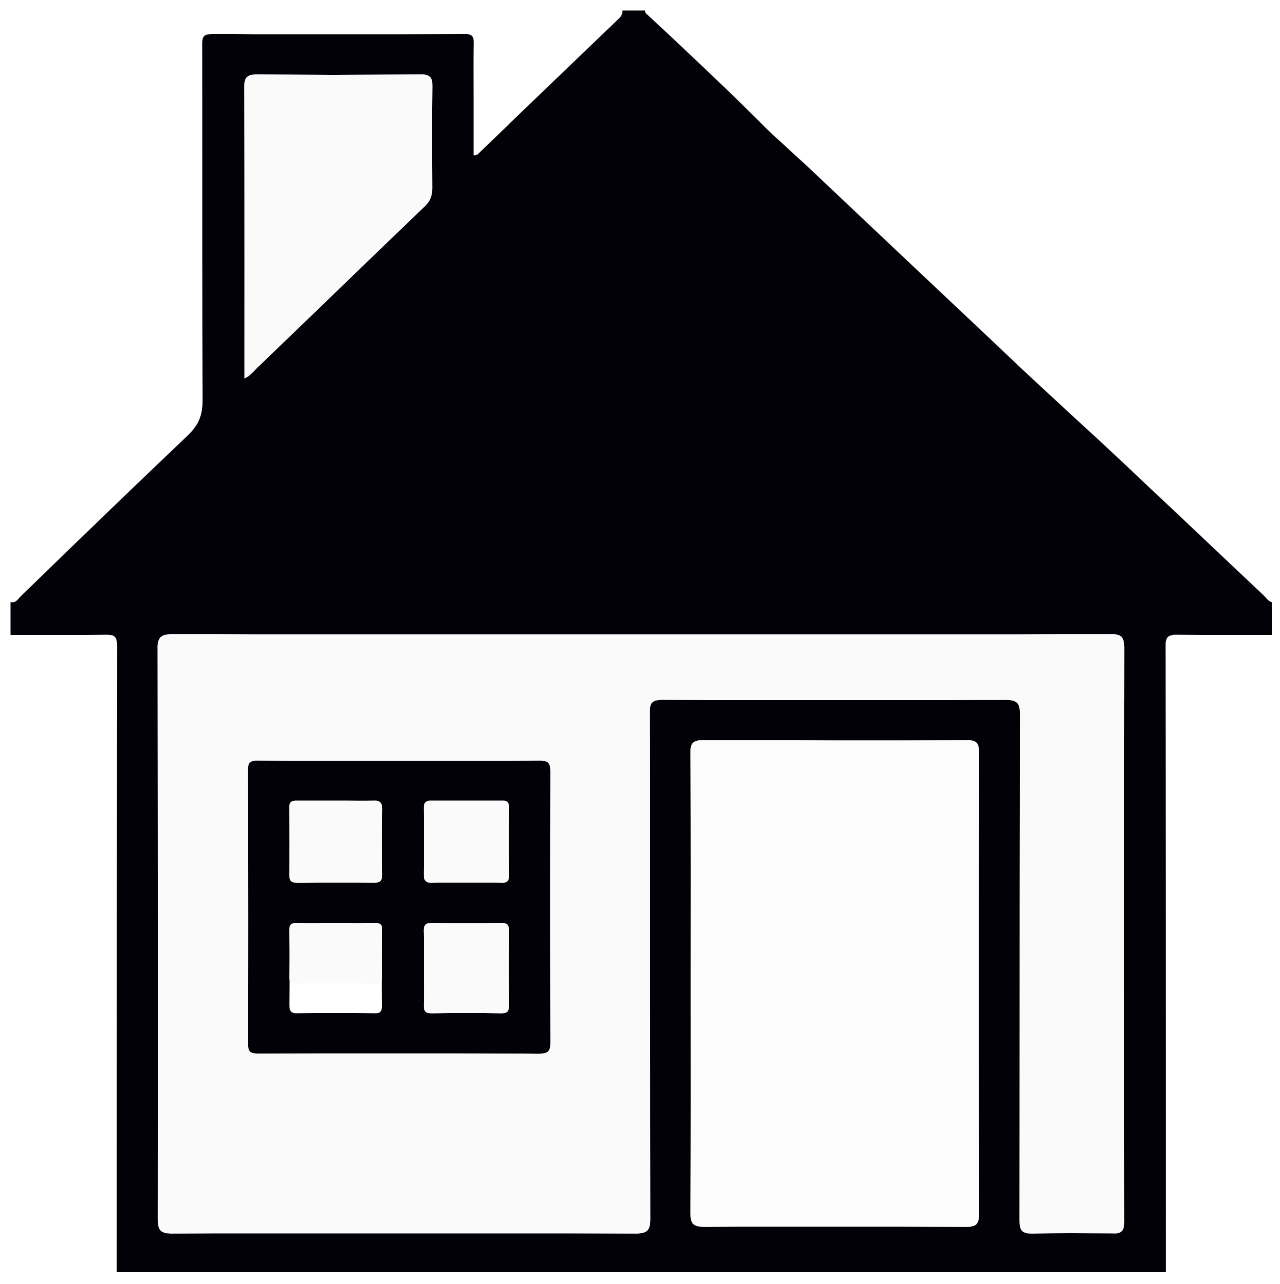
<file: housess-02.html>
<!DOCTYPE html>
<html lang="en">
<head>
    <meta charset="UTF-8">
    <meta http-equiv="X-UA-Compatible" content="IE=edge">
    <meta name="viewport" content="width=device-width, initial-scale=1.0">
    <title>Document</title>
</head>
<body>
    <?xml version="1.0" encoding="utf-8"?>
<!-- Generator: Adobe Illustrator 23.0.5, SVG Export Plug-In . SVG Version: 6.00 Build 0)  -->
<svg version="1.1" xmlns="http://www.w3.org/2000/svg" xmlns:xlink="http://www.w3.org/1999/xlink" x="0px" y="0px"
	 viewBox="0 0 375 375" style="enable-background:new 0 0 375 375;" xml:space="preserve">
<style type="text/css">
	.st0{fill:#010107;}
	.st1{fill:#FAFAFA;}
	.st2{fill:#FCFCFC;}
</style>
<g id="Layer_1">
	<path class="st0" d="M182.25,0.75c2.25,0,4.5,0,6.75,0c0.05,0.24,0.02,0.58,0.16,0.72c11.38,10.55,22.71,21.17,33.69,32.15
		c4.48,4.48,9.27,8.64,13.88,12.99c13.26,12.5,26.51,25,39.74,37.53c13.27,12.56,26.55,25.12,40.03,37.47
		c18.96,17.38,37.48,35.24,56.22,52.86c0.85,0.8,1.46,2.16,3.04,1.78c0,3.25,0,6.5,0,9.75c-9.62-0.01-19.24,0.05-28.86-0.07
		c-2.42-0.03-3.48,0.37-3.47,3.2c0.1,61.97,0.09,123.94,0.1,185.92c-1.37,0.07-2.74,0.2-4.1,0.2c-100.9,0.01-201.8,0.01-302.69,0
		c-1.49,0-2.98-0.15-4.47-0.24c0.01-61.98,0.01-123.95,0.09-185.93c0-2.39-0.55-3.21-3.09-3.16C19.74,186.09,10.25,186,0.75,186
		c0-3.25,0-6.5,0-9.75c1.58,0.4,2.2-0.94,3.05-1.75c16.54-15.95,32.96-32.03,49.67-47.81c3.23-3.05,4.28-6.08,4.26-10.37
		c-0.15-35.1-0.06-70.21-0.11-105.31c0-2.21,0.16-3.31,2.92-3.3c24.98,0.11,49.97,0.08,74.95,0c2.19-0.01,2.74,0.68,2.69,2.76
		c-0.13,5.37-0.04,10.74-0.04,16.11c0,5.68,0,11.36,0,17.1c0.66-0.1,0.95-0.05,1.08-0.17c13.76-13.22,27.51-26.45,41.26-39.68
		C181.38,2.97,182.45,2.23,182.25,0.75z M188.25,185.89c-46.5,0-92.99,0.05-139.49-0.09c-3.59-0.01-4.36,1.13-4.36,4.39
		c0.1,56.37,0.16,112.74,0.07,169.11c-0.01,3.56,1.04,4.28,4.4,4.27c45.75-0.11,91.49-0.13,137.24,0.01
		c3.75,0.01,4.42-1.11,4.41-4.61c-0.12-49.87-0.04-99.74-0.14-149.62c-0.01-3.15,0.48-4.18,3.98-4.16
		c33.75,0.17,67.5,0.17,101.24,0.01c3.75-0.02,4.68,0.8,4.67,4.63c-0.15,49.87-0.08,99.74-0.16,149.62c0,2.87,0.37,4.23,3.75,4.12
		c7.99-0.26,16-0.19,23.99-0.03c2.72,0.06,3.27-0.92,3.26-3.44c-0.07-56.75-0.09-113.49,0.02-170.24c0.01-3.38-0.93-4.06-4.16-4.05
		C280.75,185.92,234.5,185.88,188.25,185.89z M202.58,289.5c0,22.62,0.07,45.25-0.08,67.87c-0.02,3.2,0.59,4.24,4.04,4.22
		c25.87-0.16,51.75-0.15,77.62-0.01c3.11,0.02,3.91-0.79,3.91-3.89c-0.1-45.62-0.11-91.25,0-136.87c0.01-3.07-0.94-3.62-3.76-3.61
		c-26,0.11-52,0.1-78,0.01c-2.83-0.01-3.83,0.54-3.81,3.66C202.65,243.75,202.58,266.63,202.58,289.5z M70.2,109.93
		c0.89-0.58,1.12-0.67,1.28-0.83c17.46-16.85,34.9-33.71,52.39-50.53c1.59-1.53,1.98-3.25,1.97-5.34
		c-0.06-9.99-0.16-19.98,0.04-29.96c0.06-2.9-0.81-3.54-3.56-3.52c-16.1,0.13-32.21,0.18-48.31,0c-3.22-0.03-3.89,0.96-3.88,3.97
		c0.11,27.34,0.07,54.68,0.07,82.02C70.2,106.94,70.2,108.14,70.2,109.93z"/>
</g>

<g id="Layer_2">
	<path class="st0" d="M116.02,223.3c13.87,0,27.74,0.06,41.6-0.05c2.56-0.02,3.35,0.57,3.34,3.3c-0.11,26.73-0.11,53.47,0.01,80.21
		c0.01,2.83-0.74,3.55-3.54,3.54c-27.73-0.11-55.47-0.11-83.2-0.02c-2.55,0.01-3.07-0.76-3.06-3.17
		c0.08-26.98,0.07-53.97-0.02-80.95c-0.01-2.31,0.56-2.92,2.89-2.9C88.04,223.36,102.03,223.3,116.02,223.3z M97.37,271.51
		c-3.74,0-7.48,0.12-11.21-0.05c-2.2-0.1-2.7,0.68-2.67,2.78c0.12,7.1,0.08,14.2-0.01,21.3c-0.02,1.8,0.29,2.74,2.41,2.71
		c7.6-0.1,15.2-0.09,22.79,0.01c1.9,0.03,2.29-0.72,2.28-2.42c-0.07-7.35-0.08-14.7,0-22.05c0.02-1.83-0.62-2.37-2.39-2.32
		C104.85,271.58,101.11,271.51,97.37,271.51z M123.44,284.62c0,3.74,0.08,7.48-0.04,11.21c-0.06,1.78,0.51,2.43,2.31,2.41
		c6.85-0.07,13.7-0.08,20.55,0c1.79,0.02,2.38-0.55,2.36-2.35c-0.08-7.35-0.08-14.7,0-22.04c0.02-1.74-0.46-2.4-2.31-2.38
		c-6.85,0.1-13.7,0.12-20.55,0c-2.18-0.04-2.42,0.92-2.37,2.7C123.5,277.65,123.43,281.14,123.44,284.62z M97.5,235.21
		c-3.87,0-7.75,0.04-11.62-0.02c-1.43-0.02-2.41,0.13-2.39,1.93c0.06,6.75,0.06,13.5,0.02,20.24c-0.01,1.63,0.62,2.14,2.22,2.13
		c7.62-0.07,15.25-0.09,22.87-0.01c1.79,0.02,2.4-0.53,2.38-2.33c-0.08-6.5-0.12-13,0.01-19.49c0.04-2.09-0.76-2.54-2.61-2.49
		C104.74,235.27,101.12,235.2,97.5,235.21z M135.95,259.44c3.5,0,7-0.08,10.5,0.04c1.66,0.05,2.19-0.53,2.17-2.14
		c-0.06-6.75-0.06-13.5-0.01-20.25c0.01-1.48-0.54-1.92-1.99-1.91c-7,0.05-14,0.02-21-0.02c-1.52-0.01-2.24,0.44-2.22,2.14
		c0.07,6.62,0.07,13.25,0,19.87c-0.02,1.82,0.64,2.38,2.43,2.31C129.2,259.36,132.57,259.45,135.95,259.44z"/>
	<path class="st1" d="M135.95,259.45c-3.37,0-6.75-0.09-10.12,0.04c-1.79,0.07-2.45-0.49-2.43-2.31c0.07-6.62,0.08-13.25,0-19.87
		c-0.02-1.69,0.69-2.15,2.22-2.14c7,0.04,14,0.07,21,0.02c1.45-0.01,2,0.43,1.99,1.91c-0.05,6.75-0.05,13.5,0.01,20.25
		c0.01,1.61-0.51,2.19-2.17,2.14C142.95,259.36,139.45,259.44,135.95,259.45z"/>
	<path class="st1" d="M97.5,235.21c3.62,0,7.25,0.07,10.87-0.03c1.86-0.05,2.65,0.4,2.61,2.49c-0.13,6.5-0.09,13-0.01,19.49
		c0.02,1.8-0.59,2.35-2.38,2.33c-7.62-0.08-15.24-0.06-22.87,0.01c-1.6,0.01-2.23-0.5-2.22-2.13c0.04-6.75,0.04-13.5-0.02-20.24
		c-0.02-1.8,0.96-1.96,2.39-1.93C89.75,235.25,93.62,235.21,97.5,235.21z"/>
	<path class="st1" d="M123.43,284.62c0-3.49,0.07-6.98-0.03-10.46c-0.05-1.77,0.19-2.74,2.37-2.7c6.85,0.13,13.7,0.1,20.55,0
		c1.85-0.03,2.33,0.64,2.31,2.38c-0.07,7.35-0.08,14.7,0,22.04c0.02,1.8-0.58,2.37-2.36,2.35c-6.85-0.08-13.7-0.07-20.55,0
		c-1.8,0.02-2.37-0.63-2.31-2.41C123.52,292.1,123.44,288.36,123.43,284.62z"/>
	<path class="st1" d="M97.37,271.49c3.74,0,7.48,0.05,11.21-0.02c1.76-0.03,2.41,0.33,2.39,1.55c-0.08,4.92-0.07,9.84,0,14.76
		c0.02,1.14-0.37,1.64-2.28,1.62c-7.6-0.07-15.2-0.07-22.79-0.01c-2.12,0.02-2.43-0.61-2.41-1.82c0.08-4.75,0.13-9.51,0.01-14.26
		c-0.04-1.41,0.47-1.93,2.67-1.86C89.89,271.57,93.64,271.49,97.37,271.49z"/>
	<path class="st2" d="M202.58,289.5c0-22.87,0.07-45.75-0.08-68.62c-0.02-3.12,0.98-3.67,3.81-3.66c26,0.1,52,0.1,78-0.01
		c2.82-0.01,3.77,0.53,3.76,3.61c-0.11,45.62-0.1,91.25,0,136.87c0.01,3.09-0.8,3.9-3.91,3.89c-25.87-0.13-51.75-0.15-77.62,0.01
		c-3.45,0.02-4.06-1.02-4.04-4.22C202.65,334.75,202.58,312.12,202.58,289.5z"/>
</g>
<g id="Layer_3">
	<path class="st1" d="M70.2,109.93c0-1.79,0-2.99,0-4.19c0-27.34,0.04-54.68-0.07-82.02c-0.01-3.01,0.65-4,3.88-3.97
		c16.1,0.17,32.21,0.13,48.31,0c2.74-0.02,3.62,0.62,3.56,3.52c-0.2,9.98-0.1,19.97-0.04,29.96c0.01,2.08-0.38,3.81-1.97,5.34
		c-17.49,16.82-34.93,33.68-52.39,50.53C71.32,109.25,71.1,109.35,70.2,109.93z"/>
</g>
<g id="Layer_4">
	<path class="st1" d="M188.25,185.88c46.25,0,92.49,0.03,138.74-0.08c3.23-0.01,4.17,0.67,4.16,4.05
		c-0.11,56.75-0.09,113.49-0.02,170.24c0,2.52-0.55,3.5-3.26,3.44c-8-0.16-16-0.23-23.99,0.03c-3.38,0.11-3.75-1.25-3.75-4.12
		c0.08-49.87,0.01-99.74,0.16-149.62c0.01-3.83-0.93-4.65-4.67-4.63c-33.75,0.16-67.5,0.16-101.24-0.01
		c-3.5-0.02-3.99,1.01-3.98,4.16c0.1,49.87,0.03,99.74,0.14,149.62c0.01,3.49-0.66,4.62-4.41,4.61
		c-45.75-0.14-91.49-0.13-137.24-0.01c-3.36,0.01-4.41-0.71-4.4-4.27c0.09-56.37,0.03-112.74-0.07-169.11
		c-0.01-3.26,0.77-4.4,4.36-4.39C95.26,185.93,141.75,185.89,188.25,185.88z M116.02,223.3c-13.99,0-27.99,0.06-41.98-0.06
		c-2.33-0.02-2.9,0.6-2.89,2.9c0.09,26.98,0.1,53.97,0.02,80.95c-0.01,2.4,0.51,3.18,3.06,3.17c27.73-0.09,55.47-0.09,83.2,0.02
		c2.8,0.01,3.56-0.71,3.54-3.54c-0.12-26.73-0.12-53.47-0.01-80.21c0.01-2.72-0.78-3.32-3.34-3.3
		C143.76,223.37,129.89,223.3,116.02,223.3z"/>
</g>

</svg>

</body>
</html>
</file>
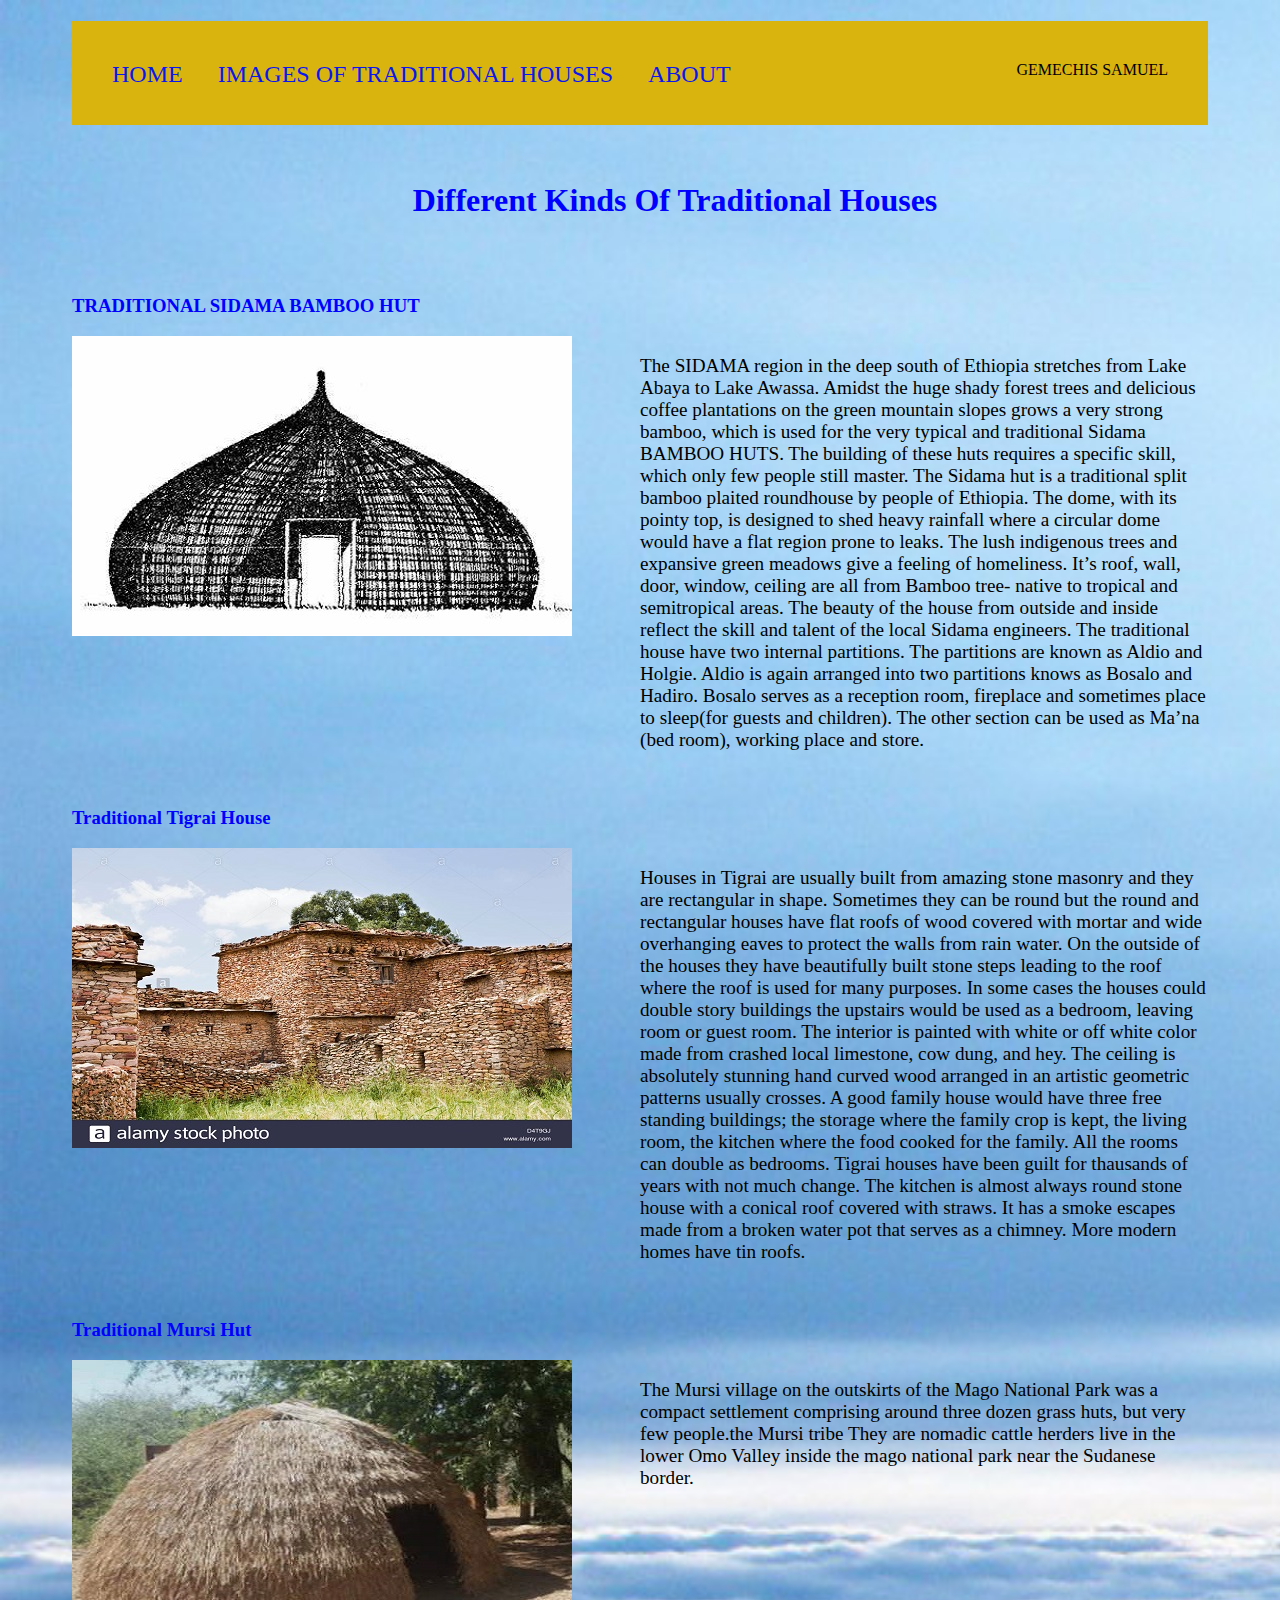
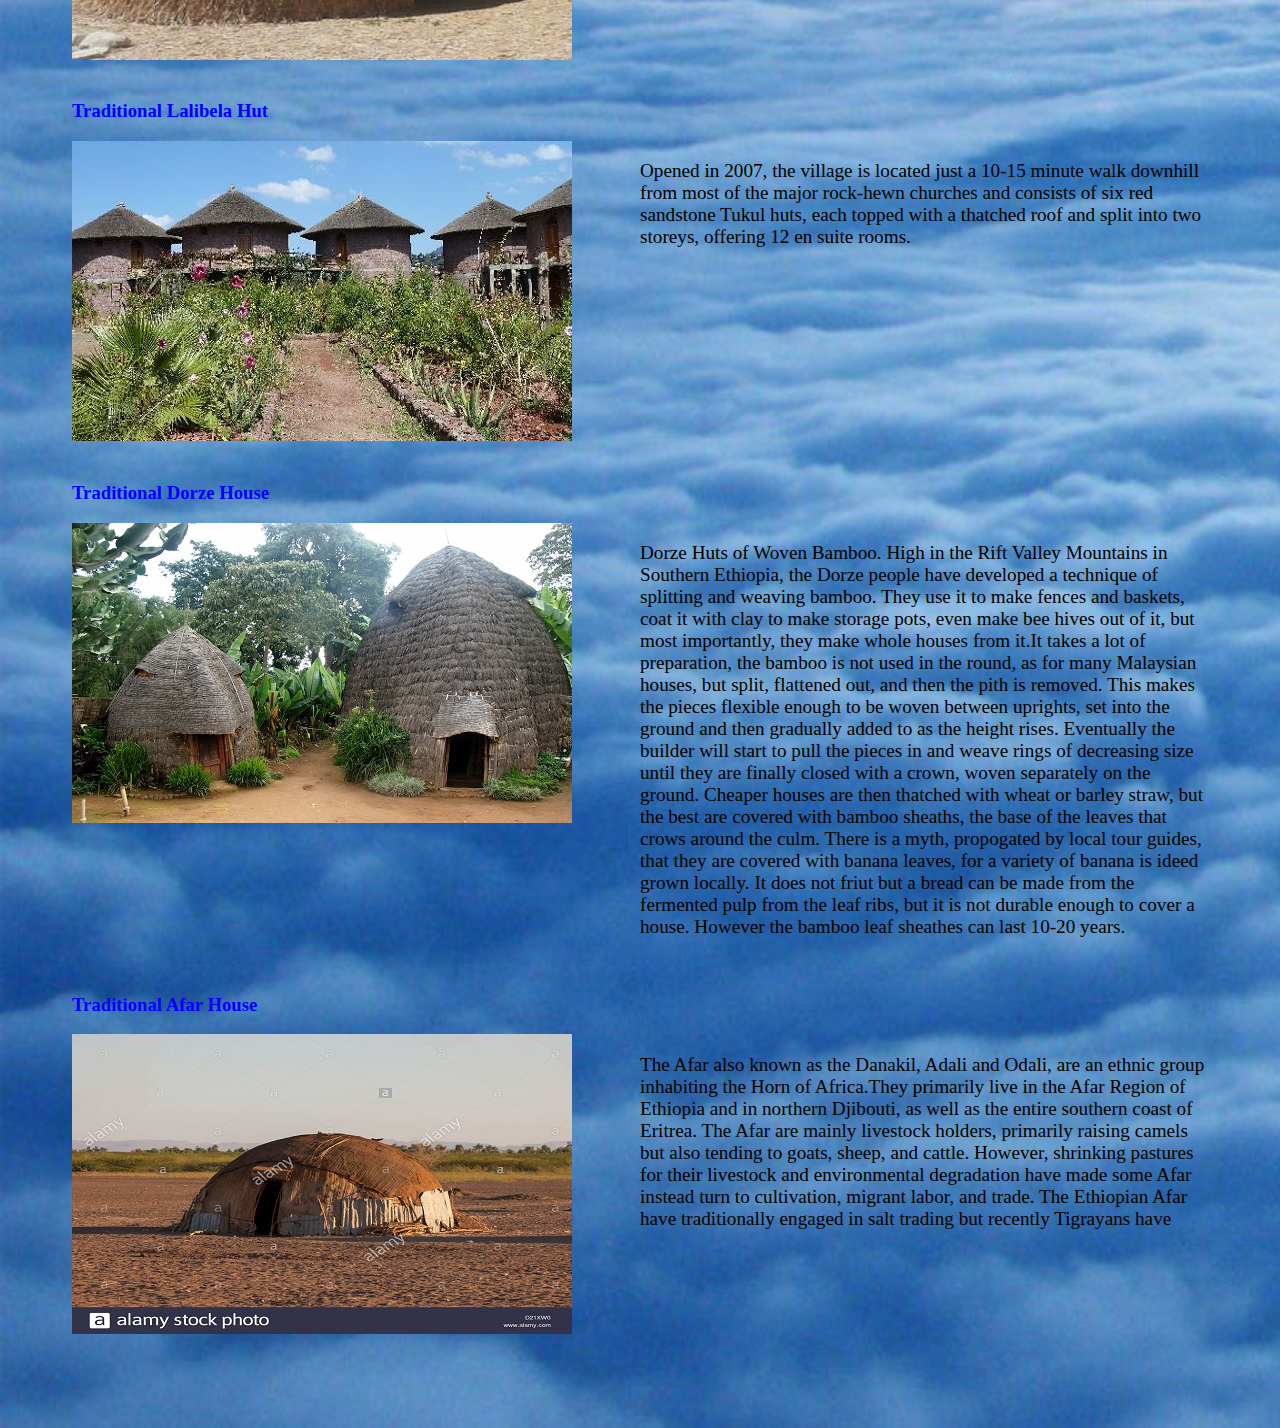
<file: Images.html>
<!DOCTYPE html>
<html lang="en">
<head>
    <meta charset="UTF-8">
    <meta http-equiv="X-UA-Compatible" content="IE=edge">
    <meta name="viewport" content="width=device-width, initial-scale=1.0">
    <title>TRADITIONAL HOUSES</title>
</head>
<link rel="stylesheet" href="style.css">


<body>

    <div class="container">
        <div class="nav-wrapper">
            <div class="left-side">
                <div class="nav-link-wrapper">
                    <a href="index.html">Home</a>
                </div>
            
                <div class="nav-link-wrapper">
                    <a href="Images.html">Images of Traditional Houses</a>
                </div>
                <div class="nav-link-wrapper">
                    <a href="about.html">About</a>
                </div>
            </div>
    <div class="right-side">
        <div class="brand">
            <div>GEMECHIS SAMUEL</div>
        </div>
    </div>
</div><br><br>
<h1 style="align-content: center; color: blue;padding-left: 30%;">Different Kinds Of Traditional Houses</h1><br><br>
<div class="content-wrapper">
<h3 style="color:blue ;">TRADITIONAL SIDAMA BAMBOO HUT </h3>


    <div class="items-wrapper">

        <div class="item-wrapper">
            <div class="img-wrapper">
                <img src="Sidamo.jpg">
            </div>

            <div class="subtitle">
                <p style="font-size: larger;">The SIDAMA region in the deep south of Ethiopia stretches from Lake Abaya to Lake Awassa. Amidst the huge shady forest trees and delicious coffee
                plantations on the green mountain slopes grows a very strong bamboo, which is used for the very typical and traditional Sidama BAMBOO HUTS. The
                building of these huts requires a specific skill, which only few people still master. The Sidama hut is a traditional split bamboo plaited roundhouse by people of Ethiopia. The dome, with its pointy top, is designed to shed heavy rainfall where a circular dome would have a flat region prone to leaks. The lush indigenous trees and expansive green meadows give a feeling of homeliness.
                It’s roof, wall, door, window, ceiling are all from Bamboo tree- native to tropical and semitropical areas. The beauty of the house from outside and inside reflect the skill and talent of the local Sidama engineers.
                The traditional house have two internal partitions. The partitions are known as Aldio and Holgie. Aldio is again arranged into two partitions knows as Bosalo and Hadiro. Bosalo serves as a reception room, fireplace and sometimes place to sleep(for guests and children). The other section can be used as Ma’na (bed room), working place and store.
            </p></div>
        </div>
    </div><br>
    <h3 style="color:blue;">Traditional Tigrai House</h3>
    

        <div class="item-wrapper">
            <div class="img-wrapper">
                <img src="tigrai.jpg">
            </div>

            <div class="subtitle">
                <p style="font-size: larger;">Houses in Tigrai are usually built from amazing stone masonry and they are rectangular in shape. Sometimes they can be round but the round and rectangular houses have flat roofs of wood covered with mortar and wide overhanging eaves to protect the walls from rain water.  On the outside of the houses they have beautifully built stone steps leading to the roof where the roof is used for many purposes. In some cases the houses could double story buildings the upstairs would be used as a bedroom, leaving room or guest room.
The interior is painted with white or off white color made from crashed local limestone, cow dung, and hey. The ceiling is absolutely stunning hand curved wood arranged in an artistic geometric patterns usually crosses.  A good family house would have three free standing buildings; the storage where the family crop is kept, the living room, the kitchen where the food cooked for the family. All the rooms can double as bedrooms. Tigrai houses have been guilt for thausands of years with not much change.
The kitchen is almost always round stone house with a conical roof covered with straws. It has a smoke escapes made from a broken water pot that serves as a chimney. More modern homes have tin roofs. 
            </p></div>
        </div>
    </div><br>
    <h3 style="color:blue;">Traditional Mursi Hut</h3>
        <div class="item-wrapper">
            <div class="img-wrapper">
                <img src="Mursi.jpg">
            </div>

            <div class="subtitle">
                <p style="font-size: larger;">The Mursi village on the outskirts of the Mago National Park was a compact settlement comprising around three dozen grass huts, but very few people.the Mursi tribe They are nomadic cattle herders live in the lower Omo Valley inside the mago national park near the Sudanese border. 
            </p></div>
        </div>
    </div><br>
    <h3 style="color:blue;">Traditional Lalibela Hut</h3>
        <div class="item-wrapper">
            <div class="img-wrapper">
                <img src="lalibela.jpg">
            </div>

            <div class="subtitle">
                <p style="font-size: larger;">Opened in 2007, the village is located just a 10-15 minute walk downhill from most of the major rock-hewn churches and consists of six red sandstone Tukul huts, each topped with a thatched roof and split into two storeys, offering 12 en suite rooms.
            </p></div>
        </div>
    </div><br>
    <h3 style="color:blue;">Traditional Dorze House</h3>
    <div class="item-wrapper">
        <div class="img-wrapper">
            <img src="dorze.jpg">
        </div>

        <div class="subtitle">
            <p style="font-size: larger;">Dorze Huts of Woven Bamboo. High in the Rift Valley Mountains in Southern Ethiopia, the Dorze people have developed a technique of splitting and weaving bamboo. They use it to make fences and baskets, coat it with clay to make storage pots, even make bee hives out of it, but most importantly, they make whole houses from it.It takes a lot of preparation, the bamboo is not used in the round, as for many Malaysian houses, but split, flattened out, and then the pith is removed. This makes the pieces flexible enough to be woven between uprights, set into the ground and then gradually added to as the height rises. Eventually the builder will start to pull the pieces in and weave rings of decreasing size until they are finally closed with a crown, woven separately on the ground.
            Cheaper houses are then thatched with wheat or barley straw, but the best are covered with bamboo sheaths, the base of the leaves that crows around the culm. There is a myth, propogated by local tour guides, that they are covered with banana leaves, for a variety of banana is ideed grown locally. It does not friut but a bread can be made from the fermented pulp from the leaf ribs, but it is not durable enough to cover a house. However the bamboo leaf sheathes can last 10-20 years.
</p>
        </div>
    </div>
</div><br>
<h3 style="color:blue;">Traditional Afar House</h3>
    <div class="item-wrapper">
        <div class="img-wrapper">
            <img src="afar.jpg">
        </div>

        <div class="subtitle">
            <p style="font-size: larger;">The Afar also known as the Danakil, Adali and Odali, are an ethnic group inhabiting the Horn of Africa.They primarily live in the Afar Region of Ethiopia and in northern Djibouti, as well as the entire southern coast of Eritrea.
            The Afar are mainly livestock holders, primarily raising camels but also tending to goats, sheep, and cattle. However, shrinking pastures for their livestock and environmental degradation have made some Afar instead turn to cultivation, migrant labor, and trade. The Ethiopian Afar have traditionally engaged in salt trading but recently Tigrayans have
        </p></div>
    </div>
    </div><br>
</div>
</div>


    
</body>
</html>
</file>
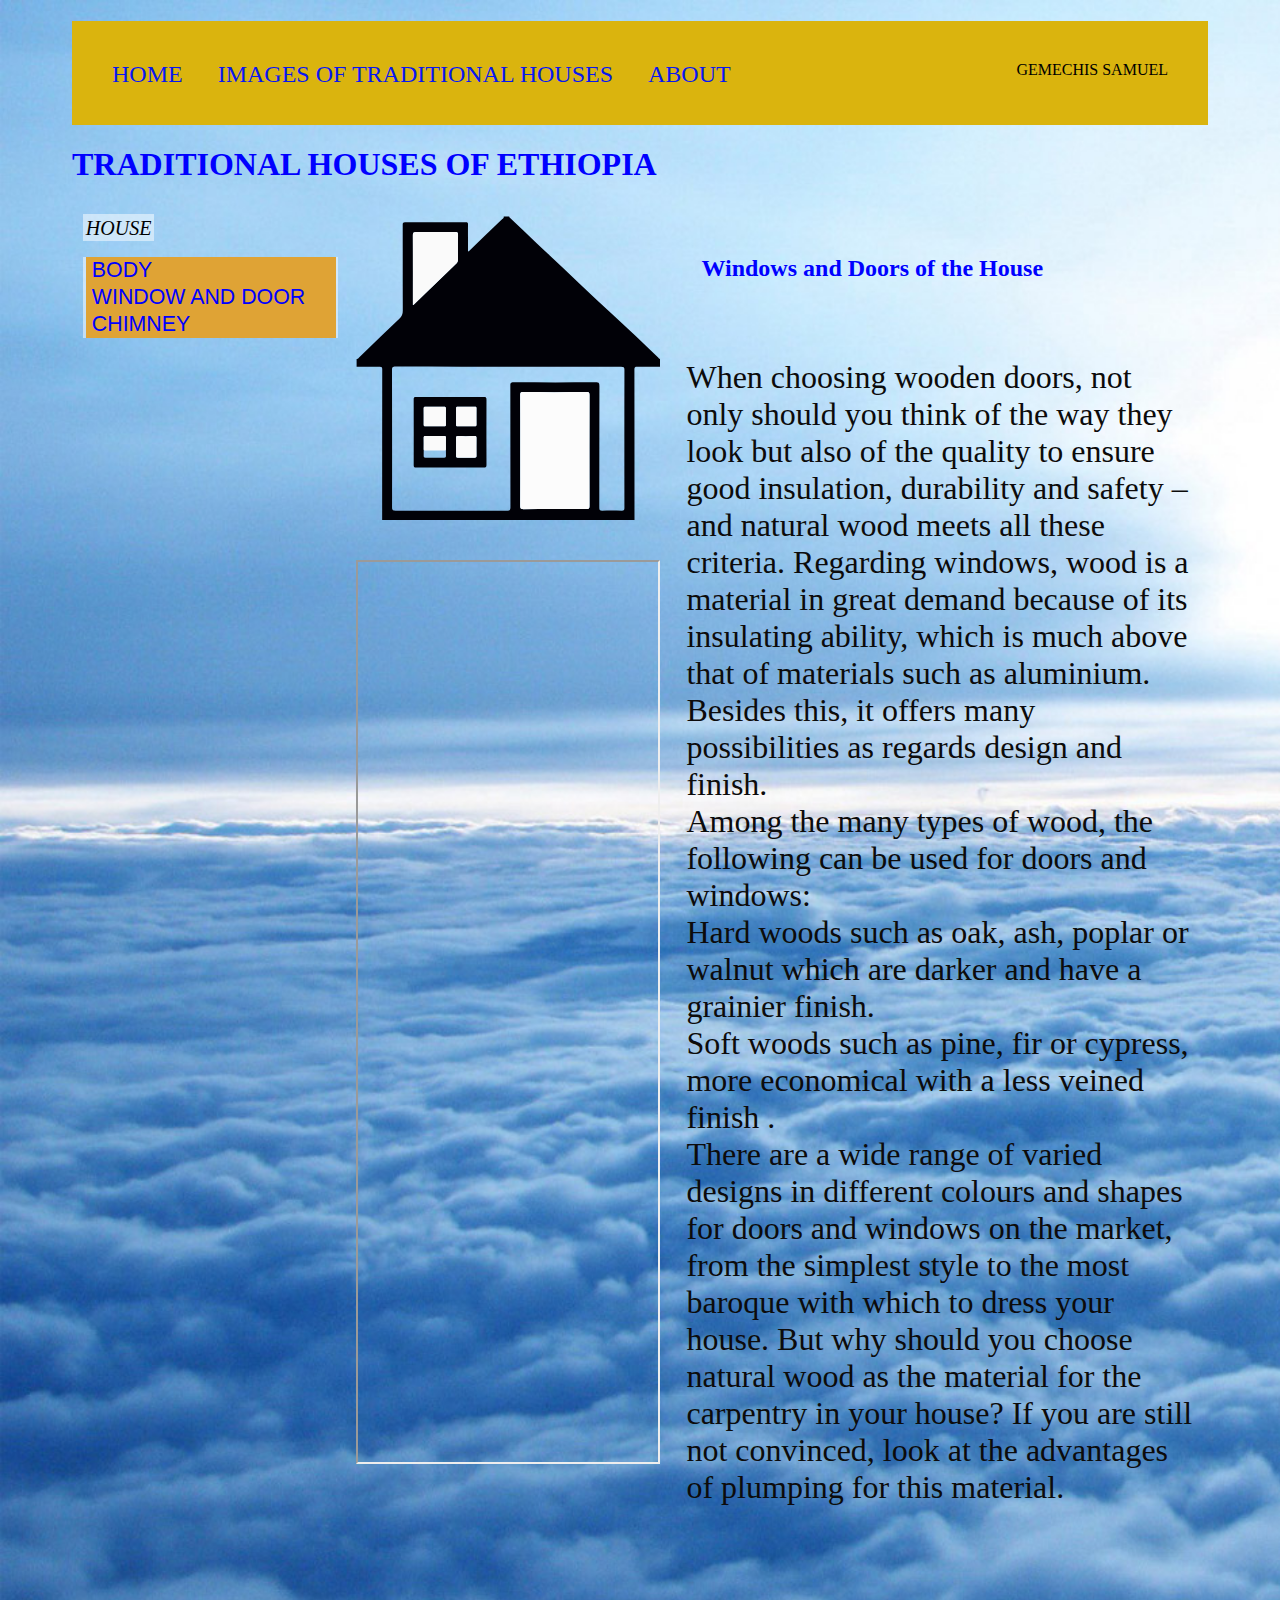
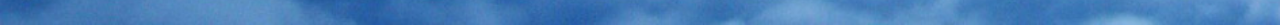
<file: WindowDoor.html>
<!DOCTYPE html>
<html lang="en">
<head>
    <meta charset="UTF-8">
    <meta http-equiv="X-UA-Compatible" content="IE=edge">
    <meta name="viewport" content="width=device-width, initial-scale=1.0">
    <title>Home Page</title>
</head>
<link rel="stylesheet" href="style.css">




<body>
    <div class="container">
        <div class="nav-wrapper">
            <div class="left-side">
                <div class="nav-link-wrapper">
                    <a href="index.html">Home</a>
                </div>
            
                <div class="nav-link-wrapper">
                    <a href="Images.html">Images of Traditional Houses</a>
                </div>
                <div class="nav-link-wrapper">
                    <a href="about.html">About</a>
                </div>
            </div>
    <div class="right-side">
        <div class="brand">
            <div>GEMECHIS SAMUEL</div>
        </div>
    </div>
</div>
<H1>TRADITIONAL HOUSES OF ETHIOPIA</H1>


<div class="container-1">

    <div class="box-0" id=names>
        

        <a class="button" href="index.html">HOUSE</a><br><br>
        <a class="button" href="Body.html"><button id="Body">BODY</button></a><br>
        <a class="button" href="WindowDoor.html"><button id="WindowDoor">WINDOW AND DOOR</button></a><br>
        <a class="button" href="Chimney.html"><button id="Chimney">CHIMNEY</button></a><br>
        
        
        </div>
    
    <div class="box-1">
        <svg version="1.1" xmlns="http://www.w3.org/2000/svg" xmlns:xlink="http://www.w3.org/1999/xlink" x="0px" y="0px"
        viewBox="0 0 375 375" style="enable-background:new 0 0 375 375;" xml:space="preserve">
   <style type="text/css">
       .st0{fill:#010107;}
       .st1{fill:#FAFAFA;}
       .st2{fill:#FCFCFC;}
   </style>

               <a xLink:href="Body.html">
                <g id="Layer_1">
                    <path class="st0" d="M182.25,0.75c2.25,0,4.5,0,6.75,0c0.05,0.24,0.02,0.58,0.16,0.72c11.38,10.55,22.71,21.17,33.69,32.15
                        c4.48,4.48,9.27,8.64,13.88,12.99c13.26,12.5,26.51,25,39.74,37.53c13.27,12.56,26.55,25.12,40.03,37.47
                        c18.96,17.38,37.48,35.24,56.22,52.86c0.85,0.8,1.46,2.16,3.04,1.78c0,3.25,0,6.5,0,9.75c-9.62-0.01-19.24,0.05-28.86-0.07
                        c-2.42-0.03-3.48,0.37-3.47,3.2c0.1,61.97,0.09,123.94,0.1,185.92c-1.37,0.07-2.74,0.2-4.1,0.2c-100.9,0.01-201.8,0.01-302.69,0
                        c-1.49,0-2.98-0.15-4.47-0.24c0.01-61.98,0.01-123.95,0.09-185.93c0-2.39-0.55-3.21-3.09-3.16C19.74,186.09,10.25,186,0.75,186
                        c0-3.25,0-6.5,0-9.75c1.58,0.4,2.2-0.94,3.05-1.75c16.54-15.95,32.96-32.03,49.67-47.81c3.23-3.05,4.28-6.08,4.26-10.37
                        c-0.15-35.1-0.06-70.21-0.11-105.31c0-2.21,0.16-3.31,2.92-3.3c24.98,0.11,49.97,0.08,74.95,0c2.19-0.01,2.74,0.68,2.69,2.76
                        c-0.13,5.37-0.04,10.74-0.04,16.11c0,5.68,0,11.36,0,17.1c0.66-0.1,0.95-0.05,1.08-0.17c13.76-13.22,27.51-26.45,41.26-39.68
                        C181.38,2.97,182.45,2.23,182.25,0.75z M188.25,185.89c-46.5,0-92.99,0.05-139.49-0.09c-3.59-0.01-4.36,1.13-4.36,4.39
                        c0.1,56.37,0.16,112.74,0.07,169.11c-0.01,3.56,1.04,4.28,4.4,4.27c45.75-0.11,91.49-0.13,137.24,0.01
                        c3.75,0.01,4.42-1.11,4.41-4.61c-0.12-49.87-0.04-99.74-0.14-149.62c-0.01-3.15,0.48-4.18,3.98-4.16
                        c33.75,0.17,67.5,0.17,101.24,0.01c3.75-0.02,4.68,0.8,4.67,4.63c-0.15,49.87-0.08,99.74-0.16,149.62c0,2.87,0.37,4.23,3.75,4.12
                        c7.99-0.26,16-0.19,23.99-0.03c2.72,0.06,3.27-0.92,3.26-3.44c-0.07-56.75-0.09-113.49,0.02-170.24c0.01-3.38-0.93-4.06-4.16-4.05
                        C280.75,185.92,234.5,185.88,188.25,185.89z M202.58,289.5c0,22.62,0.07,45.25-0.08,67.87c-0.02,3.2,0.59,4.24,4.04,4.22
                        c25.87-0.16,51.75-0.15,77.62-0.01c3.11,0.02,3.91-0.79,3.91-3.89c-0.1-45.62-0.11-91.25,0-136.87c0.01-3.07-0.94-3.62-3.76-3.61
                        c-26,0.11-52,0.1-78,0.01c-2.83-0.01-3.83,0.54-3.81,3.66C202.65,243.75,202.58,266.63,202.58,289.5z M70.2,109.93
                        c0.89-0.58,1.12-0.67,1.28-0.83c17.46-16.85,34.9-33.71,52.39-50.53c1.59-1.53,1.98-3.25,1.97-5.34
                        c-0.06-9.99-0.16-19.98,0.04-29.96c0.06-2.9-0.81-3.54-3.56-3.52c-16.1,0.13-32.21,0.18-48.31,0c-3.22-0.03-3.89,0.96-3.88,3.97
                        c0.11,27.34,0.07,54.68,0.07,82.02C70.2,106.94,70.2,108.14,70.2,109.93z"/>
                </g>
                
            </a>
        
            <a xLink:href="WindowDoor.html">
            <g id="Layer_2">
                <path class="st0" d="M116.02,223.3c13.87,0,27.74,0.06,41.6-0.05c2.56-0.02,3.35,0.57,3.34,3.3c-0.11,26.73-0.11,53.47,0.01,80.21
                    c0.01,2.83-0.74,3.55-3.54,3.54c-27.73-0.11-55.47-0.11-83.2-0.02c-2.55,0.01-3.07-0.76-3.06-3.17
                    c0.08-26.98,0.07-53.97-0.02-80.95c-0.01-2.31,0.56-2.92,2.89-2.9C88.04,223.36,102.03,223.3,116.02,223.3z M97.37,271.51
                    c-3.74,0-7.48,0.12-11.21-0.05c-2.2-0.1-2.7,0.68-2.67,2.78c0.12,7.1,0.08,14.2-0.01,21.3c-0.02,1.8,0.29,2.74,2.41,2.71
                    c7.6-0.1,15.2-0.09,22.79,0.01c1.9,0.03,2.29-0.72,2.28-2.42c-0.07-7.35-0.08-14.7,0-22.05c0.02-1.83-0.62-2.37-2.39-2.32
                    C104.85,271.58,101.11,271.51,97.37,271.51z M123.44,284.62c0,3.74,0.08,7.48-0.04,11.21c-0.06,1.78,0.51,2.43,2.31,2.41
                    c6.85-0.07,13.7-0.08,20.55,0c1.79,0.02,2.38-0.55,2.36-2.35c-0.08-7.35-0.08-14.7,0-22.04c0.02-1.74-0.46-2.4-2.31-2.38
                    c-6.85,0.1-13.7,0.12-20.55,0c-2.18-0.04-2.42,0.92-2.37,2.7C123.5,277.65,123.43,281.14,123.44,284.62z M97.5,235.21
                    c-3.87,0-7.75,0.04-11.62-0.02c-1.43-0.02-2.41,0.13-2.39,1.93c0.06,6.75,0.06,13.5,0.02,20.24c-0.01,1.63,0.62,2.14,2.22,2.13
                    c7.62-0.07,15.25-0.09,22.87-0.01c1.79,0.02,2.4-0.53,2.38-2.33c-0.08-6.5-0.12-13,0.01-19.49c0.04-2.09-0.76-2.54-2.61-2.49
                    C104.74,235.27,101.12,235.2,97.5,235.21z M135.95,259.44c3.5,0,7-0.08,10.5,0.04c1.66,0.05,2.19-0.53,2.17-2.14
                    c-0.06-6.75-0.06-13.5-0.01-20.25c0.01-1.48-0.54-1.92-1.99-1.91c-7,0.05-14,0.02-21-0.02c-1.52-0.01-2.24,0.44-2.22,2.14
                    c0.07,6.62,0.07,13.25,0,19.87c-0.02,1.82,0.64,2.38,2.43,2.31C129.2,259.36,132.57,259.45,135.95,259.44z"/>
                <path class="st1" d="M135.95,259.45c-3.37,0-6.75-0.09-10.12,0.04c-1.79,0.07-2.45-0.49-2.43-2.31c0.07-6.62,0.08-13.25,0-19.87
                    c-0.02-1.69,0.69-2.15,2.22-2.14c7,0.04,14,0.07,21,0.02c1.45-0.01,2,0.43,1.99,1.91c-0.05,6.75-0.05,13.5,0.01,20.25
                    c0.01,1.61-0.51,2.19-2.17,2.14C142.95,259.36,139.45,259.44,135.95,259.45z"/>
                <path class="st1" d="M97.5,235.21c3.62,0,7.25,0.07,10.87-0.03c1.86-0.05,2.65,0.4,2.61,2.49c-0.13,6.5-0.09,13-0.01,19.49
                    c0.02,1.8-0.59,2.35-2.38,2.33c-7.62-0.08-15.24-0.06-22.87,0.01c-1.6,0.01-2.23-0.5-2.22-2.13c0.04-6.75,0.04-13.5-0.02-20.24
                    c-0.02-1.8,0.96-1.96,2.39-1.93C89.75,235.25,93.62,235.21,97.5,235.21z"/>
                <path class="st1" d="M123.43,284.62c0-3.49,0.07-6.98-0.03-10.46c-0.05-1.77,0.19-2.74,2.37-2.7c6.85,0.13,13.7,0.1,20.55,0
                    c1.85-0.03,2.33,0.64,2.31,2.38c-0.07,7.35-0.08,14.7,0,22.04c0.02,1.8-0.58,2.37-2.36,2.35c-6.85-0.08-13.7-0.07-20.55,0
                    c-1.8,0.02-2.37-0.63-2.31-2.41C123.52,292.1,123.44,288.36,123.43,284.62z"/>
                <path class="st1" d="M97.37,271.49c3.74,0,7.48,0.05,11.21-0.02c1.76-0.03,2.41,0.33,2.39,1.55c-0.08,4.92-0.07,9.84,0,14.76
                    c0.02,1.14-0.37,1.64-2.28,1.62c-7.6-0.07-15.2-0.07-22.79-0.01c-2.12,0.02-2.43-0.61-2.41-1.82c0.08-4.75,0.13-9.51,0.01-14.26
                    c-0.04-1.41,0.47-1.93,2.67-1.86C89.89,271.57,93.64,271.49,97.37,271.49z"/>
                <path class="st2" d="M202.58,289.5c0-22.87,0.07-45.75-0.08-68.62c-0.02-3.12,0.98-3.67,3.81-3.66c26,0.1,52,0.1,78-0.01
                    c2.82-0.01,3.77,0.53,3.76,3.61c-0.11,45.62-0.1,91.25,0,136.87c0.01,3.09-0.8,3.9-3.91,3.89c-25.87-0.13-51.75-0.15-77.62,0.01
                    c-3.45,0.02-4.06-1.02-4.04-4.22C202.65,334.75,202.58,312.12,202.58,289.5z"/>
            </g>
            </a>
            
            <a xLink:href="Chimney.html">
            <g id="Layer_3">
                <path class="st1" d="M70.2,109.93c0-1.79,0-2.99,0-4.19c0-27.34,0.04-54.68-0.07-82.02c-0.01-3.01,0.65-4,3.88-3.97
                    c16.1,0.17,32.21,0.13,48.31,0c2.74-0.02,3.62,0.62,3.56,3.52c-0.2,9.98-0.1,19.97-0.04,29.96c0.01,2.08-0.38,3.81-1.97,5.34
                    c-17.49,16.82-34.93,33.68-52.39,50.53C71.32,109.25,71.1,109.35,70.2,109.93z"/>
            </g>
            </a>
        
        
        </svg><br><br><br>
        <iframe src="https://www.ehow.com/how_8372810_make-african-hut-project.html" height="900px">How to Make Model of African Hut</iframe>
</div>

<div class="box-2">
    <h2 style="padding:30px;">Windows and Doors of the House</h2>
    <p class="text-paragraph">
    
    
    </p>
    </p>
    <p class="text-paragraph" style="padding: 15px; font-family: 'Times New Roman', Times, serif;font-size: xx-large;">
        When choosing wooden doors, not only should you think of the way they look but also of the quality to ensure good insulation, durability and safety – and natural wood meets all these criteria.

        Regarding windows, wood is a material in great demand because of its insulating ability, which is much above that of materials such as aluminium. Besides this, it offers many possibilities as regards design and finish.
        <br>
        Among the many types of wood, the following can be used for doors and windows:
        <br>
        Hard woods such as oak, ash, poplar or walnut which are darker and have a grainier finish.<br>
        Soft woods such as pine, fir or cypress, more economical with a less veined finish .<br>
        There are a wide range of varied designs in different colours and shapes for doors and windows on the market, from the simplest style to the most baroque with which to dress your house. But why should you choose natural wood as the material for the carpentry in your house? If you are still not convinced, look at the advantages of plumping for this material.
        <br>
    </p>
        </div>
    
    </div>
</file>
<file: style.css>
body{ background-image:url(1204.jpg); height: fit-content; background-size: cover;}
.nav-wrapper{
    display:flex;
    justify-content: space-between;
    padding: 40px;
    background-color: rgb(218, 180, 14);
}

.left-side{
    display:flex;

}

.nav-wrapper > .left-side > div {
    margin-right: 35px;
    font-size: 1.5em;
    text-transform: uppercase;
}
.nav-link-wrapper{
    height:23px;
    border-bottom: 1.2px solid transparent;
    transition: border-bottom 0.7s;
}

.nav-link-wrapper a {
    color:#0817f1;
    text-decoration: none;
    transition: color 0.7s;
    
}

.nav-link-wrapper:hover{
    border-bottom: 1.5px solid black;
}
.nav-link-wrapper a:hover{
    color:black;
}

body {
    padding: 5%;
    padding-top: 0%;
    }
.item-wrapper{
    display: grid;
    grid-template-columns: 1fr 1fr;
}
@media (min-width: 500px) {
    .container-1 {
      display: flex;
    
    }
    h1 {
      color:blue;
    }
    h2 {
      color:blue;
    }
  }
  body {
    padding: 5%;
    padding-top: 1%;
  }
  .box-0 {
    flex: 1;
    order: 1;
    padding: 1%;
  }
  
  .box-1 {
    flex: 1;
    order: 2;
    padding: 1%;
  }
  .box-2 {
    flex: 1;
    order: 3;
    padding: 0%;
    color: rgb(12, 11, 11);
    align-self: flex-start;
  }
  .dev1 {
    fill: black;
  }
  .dev2 {
    fill: black;
  }
  .removed {
    display: none;
  }
  .names {
    width: 15%;
  }
  button {
    color: rgb(245, 18, 18);
    background: gray;
    border: none;
    outline: none;
    /* width: 5%; */
    text-align: left;
  }
  .box-0 {
    flex-basis: 20%;
  }
  
  .box-1 {
    flex-basis: 25%;
    flex-wrap: wrap;
    justify-content: space-between;
  }
  
  .box-2 {
    flex-basis: 55%;
  }
  .align {
    text-align: start;
  }
  
  .image {
    justify-items: auto;
  }
  .text-paragraph {
    justify-content: center;
  }
  path {
    fill: white;
    transition: 1s fill;
  }
  path:hover {
    fill: rgb(173, 143, 10);
  }
  .Body {
    stroke: yellow;
    stroke-width: 1px;
    stroke-dasharray: 1;
    fill: rgb(255, 255, 255, 5);
    fill-opacity: 50%;
  }
  .WindowDoor {
    stroke: rgb(230, 179, 179);
    stroke-width: 1px;
    stroke-dasharray: 1;
    fill: rgb(255, 255, 255, 5);
    fill-opacity: 10%;
  }
  .Chimney {
    stroke: goldenrod;
    stroke-width: 1px;
    stroke-dasharray: 1;
    fill: rgb(255, 255, 255, 5);
    fill-opacity: 50%;
  }
  .removed {
    display: none;
  }
  button {
    position: relative;
    color:blue;
    font-size: 16pt;
    background: rgb(223, 163, 53);
    border: none;
    outline: none;
    left: 0%;
    width: 250px;
    text-align: left;
  }
  button.hover {
    fill: whitesmoke;
  }

  .button {
    text-decoration: none;
    color: black;
    font-style: italic;
    font-size: 15pt;
    background-size: 20%;
    background-color: rgba(255, 255, 255, 0.5);
    padding: 1%;
  }
  .button:hover {
    color: red;
    background-color: black;
  }
  .two-column-wrapper{
    display: grid;
    grid-template-columns: 1fr 1fr;
  }
  .profile-image-wrapper img {
    width: 100%;
  }
  .profile-content-wrapper{
    padding: 30px;

  }
  .profile-content-wrapper h1{
    color: lightseagreen;
    font-family: Georgia, 'Times New Roman', Times, serif;
    font-size: x-large;
  }
</file>
